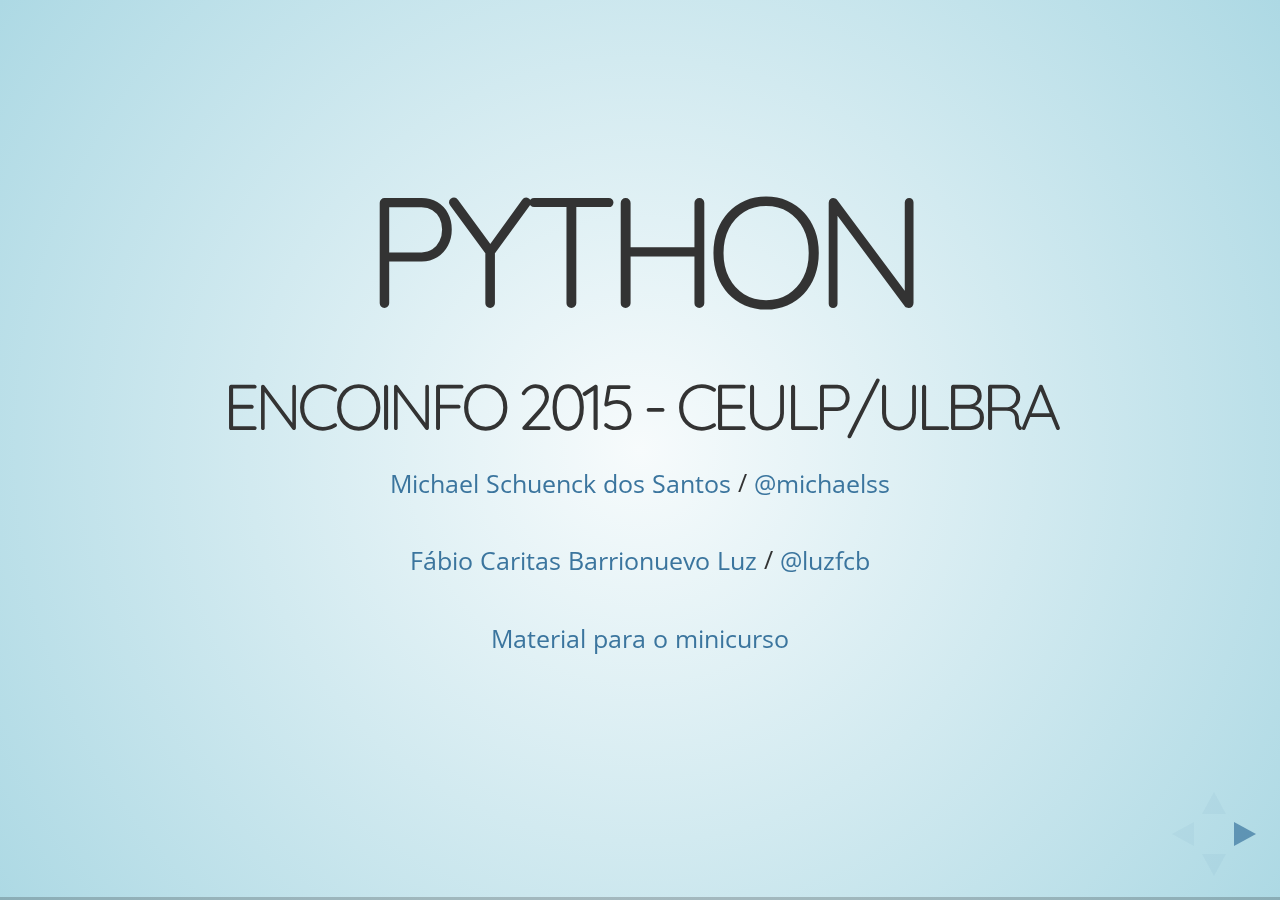
<file: index.html>
<!doctype html>
<html lang="en">

	<head>
		<meta charset="utf-8">

		<title>Python - Encoinfo 2015</title>

		<meta name="description" content="Minicurso de Python - Encoinfo 2015 - CEULP/ULBRA - Palmas, Tocantins, Brasil. Made with reveal.js.">
		<meta name="author" content="Michael Schuenck dos Santos">

		<meta name="apple-mobile-web-app-capable" content="yes" />
		<meta name="apple-mobile-web-app-status-bar-style" content="black-translucent" />

		<meta name="viewport" content="width=device-width, initial-scale=1.0, maximum-scale=1.0, user-scalable=no, minimal-ui">

		<link rel="stylesheet" href="css/reveal.css">
		<link rel="stylesheet" href="css/custom.css">
		<link rel="stylesheet" href="css/theme/sky.css" id="theme">

		<!-- Code syntax highlighting -->
		<link rel="stylesheet" href="lib/css/zenburn.css">

		<!-- Printing and PDF exports -->
		<script>
			var link = document.createElement( 'link' );
			link.rel = 'stylesheet';
			link.type = 'text/css';
			link.href = window.location.search.match( /print-pdf/gi ) ? 'css/print/pdf.css' : 'css/print/paper.css';
			document.getElementsByTagName( 'head' )[0].appendChild( link );
		</script>

		<!--[if lt IE 9]>
		<script src="lib/js/html5shiv.js"></script>
		<![endif]-->
	</head>

	<body>

		<div class="reveal">

			<!-- Any section element inside of this container is displayed as a slide -->
			<div class="slides">
				<section>
					<h1>Python</h1>
					<h3>Encoinfo 2015 - CEULP/ULBRA</h3>
					<p>
						<small><a href="http://michaelss.org" target="_blank">Michael Schuenck dos Santos</a> / <a href="http://twitter.com/michaelss" target="_blank">@michaelss</a></small>
					</p>
					<p>
						<small><a href="http://pythonclub.com.br " target="_blank">Fábio Caritas Barrionuevo Luz</a> / <a href="http://twitter.com/luzfcb" target="_blank">@luzfcb</a></small>
					</p>
					<p>
						<small><a href="https://github.com/michaelss/minicurso-python" target="_blank">Material para o minicurso</a></small>
					</p>
				</section>

				<section>
					<h2>Quem sou eu?</h2>
					<p>
						Bacharel em Sistemas de Informação - CEULP/ULBRA
					</p>
					<p>
						Mestre em Sistemas e Computação - UFRN
					</p>
					<p>
						Analista de Sistemas no TRE-TO
					</p>
					<p>
						Ex-professor de Sistemas de Informação no CEULP/ULBRA
					</p>
					<p>
						<strong>Curioso profissional</strong>
					</p>
				</section>

				<section>
					<h2>Introdução</h2>
					<p>
						Criada pelo holandês <a href="https://twitter.com/gvanrossum" target="_blank">Guido Van Rossum</a> entre 1989 e 1991.
					</p>
					<p>
						Criada para desenvolvedores.
					</p>
				</section>

				<!-- Example of nested vertical slides -->
				<section>
					<h2>Características</h2>
					<ul>
						<li>Tipagem <span class="nope">Estática</span> <strong>Dinâmica</strong></li>
						<li>Tipagem <span class="nope">Fraca</span> <strong>Forte</strong></li>
						<li>Blocos definidos pela <strong>identação</strong></li>
						<li>Fácil de ler e manter</li>
						<li><span class="nope">Compilada</span> Interpretada</li>
						<li>Código estruturado, OO e funcional</li>
						<li>Portável</li>
						<li>Não possui modificadores de acesso</li>
						<li>Tudo é objeto!</li>
					</ul>
				</section>

				<section>
					<h2>Zen do Python</h2>
					<pre><code data-trim>
>>> import this
The Zen of Python, by Tim Peters

Beautiful is better than ugly.
Explicit is better than implicit.
Simple is better than complex.
Complex is better than complicated.
Flat is better than nested.
Sparse is better than dense.
Readability counts.
Special cases aren't special enough to break the rules.
Although practicality beats purity.
Errors should never pass silently.
Unless explicitly silenced.
In the face of ambiguity, refuse the temptation to guess.
There should be one-- and preferably only one --obvious way to do it.
Although that way may not be obvious at first unless you're Dutch.
Now is better than never.
Although never is often better than *right* now.
If the implementation is hard to explain, it's a bad idea.
If the implementation is easy to explain, it may be a good idea.
Namespaces are one honking great idea -- let's do more of those!
					</code></pre>
				</section>

				<section>
					<h2>Páginas</h2>
					<ul>
						<li>
							Página oficial: <a href="https://python.org" target="_blank">https://python.org</a>
						</li>
						<li>
							Docs: <a href="https://docs.python.org/3/" target="_blank">https://docs.python.org/3/</a>
						</li>
						<li>
							<a href="http://pythonbrasil.github.io/pythonbrasil11-site/" target="_blank">Conferência Python Brasil</a>
						</li>
						<li>
							<a href="http://pythonclub.com.br/" target="_blank">Python Club</a>
						</li>
					</ul>
				</section>

				<section>
					<h2>Implementações <em>(Python Virtual Machine)</em></h2>
					<p>
						CPython
					</p>
					<p>
						Jython
					</p>
					<p>
						PyPy
					</p>
					<p>
						IronPython
					</p>
				</section>

				<section>
					<h2>Executar um script/programa</h2>
					<pre><code data-trim>
						$ python &lt;nome_do_arquivo&gt;
					</code></pre>
				</section>

				<section>
					<section>
						<h2>Modo interativo</h2>
						<legend>Python 2:</legend>
						<pre><code data-trim>
							$ python
Python 2.7.6 (default, Jun 22 2015, 17:58:13)
[GCC 4.8.2] on linux2
Type "help", "copyright", "credits" or "license" for more information.
>>>
						</code></pre>
						<legend>Python 3:</legend>
						<pre><code data-trim>
							$ python3
Python 3.4.3 (default, Jul 28 2015, 18:20:59)
[GCC 4.8.4] on linux
Type "help", "copyright", "credits" or "license" for more information.
>>>
						</code></pre>
						<p>
							Para sair, use <code>Ctrl+D</code> ou digite <code>exit()</code>.
						</p>
					</section>
					<section>
						<h2>IPython</h2>
						<p>
							Modo interativo avançado (com <em>autocomplete</em>, por exemplo)
						</p>
						<a href="http://ipython.org/" target="_blank">http://ipython.org/</a>
					</section>
					<section>
						<h2>IPython Notebook</h2>
						<p>
							IPython no navegador Web
						</p>
						<a href="http://ipython.org/notebook.html" target="_blank">http://ipython.org/notebook.html</a>
					</section>
				</section>

				<section>
					<h2>Básico</h2>
					<p>
						Operações aritméticas
					</p>
					<p>
						<em>Strings</em>, variáveis e atribuições
					</p>
					<p>
						Listas
					</p>
					<p>
						<em>Slices</em>
					</p>
					<pre>Ver src/1-basico.py</pre>
				</section>

				<section>
					<h2>Controle de Fluxo</h2>
					<p>
						<code>if</code>
					</p>
					<p>
						<code>for</code>
					</p>
					<p>
						Função <code>range()</code>
					</p>
					<p>
						<em>List Comprehensions</em>
					</p>
					<pre>Ver src/2-fluxo.py</pre>
				</section>

				<section>
					<h2>Outras Estruturas de Dados</h2>
					<p>
						Pilhas
					</p>
					<p>
						Filas
					</p>
					<p>
						Tuplas
					</p>
					<p>
						Conjuntos (<em>Sets</em>)
					</p>
					<p>
						Dicionários
					</p>
					<pre>Ver src/3-estruturas.py</pre>
				</section>

				<section>
					<h2>Funções</h2>
					<pre>Ver src/4-funcoes.py</pre>
				</section>

				<section>
					<h2>Entrada de Dados</h2>
					<p>
						Linha de comando: <code>sys.argv</code>
					</p>
					<p>
						input: <pre><code>num = input('Digite um número: ')</code></pre>
					</p>
					<pre>Ver src/5-scripts.py</pre>
				</section>

				<section>
					<h2>Exercícios</h2>
				</section>

				<section>
					<h2>Módulos</h2>
					<p>
						Módulos são conjuntos de instruções (reutilizáveis) definidas em arquivos separados
					</p>
					<p>
						Os arquivos devem ter o nome <code>&lt;nome_do_modulo&gt;.py</code>
					</p>
					<p>
						Para usar um módulo, deve-se fazer seu <code>import</code>
					</p>
					<p>
						É costume colocar <code>imports</code> no início dos módulos, mas não obrigatório
					</p>
					<pre>Ver src/modulos/principal.py</pre>
				</section>

				<section>
					<h2>Classes</h2>
					<pre>Ver src/classes/pessoa.py</pre>
				</section>

				<section>
					<h2>Boas práticas</h2>
					<p>
						Usar espaços ao invés de tabs
					</p>
					<p>
						Para imitar funções privadas, nomeá-las com "_" <em>underline</em> no início
					</p>
					<p>
						Colocar pré-condições no início das funções/métodos
					</p>
				</section>

				<section>
					<h2>Biblioteca Padrão</h2>
					<p>
						"Baterias inclusas!"
					</p>
					<p>
						<a href="https://docs.python.org/3/library/index.html" target="_blank">https://docs.python.org/3/library/index.html</a>
					</p>
				</section>

				<section>
					<h2>Exercícios</h2>
				</section>

				<section>
					<h2>Tools</h2>
					<p>
						Ambiente: VirtualEnv, Pip
					</p>
					<p>
						Web: Django, Flask
					</p>
					<p>
						IDE's: IntelliJ (PyCharm), Eclipse (PyDev)
					</p>
				</section>

				<section>
					<section>
						<h2>Instalação de pacotes de terceiros</h2>
						<ul>
							<li>
								Gerenciador de pacotes do Linux (Deb, RPM, Pacman, etc)
							</li>
							<li>
								Pip e easy_install
							</li>
							<li>
								Instalação a partir dos códigos-fonte
							</li>
						</ul>
						<pre><code>$ pip install &lt;nome_do_pacote&gt;</code></pre>
					</section>
					<section>
						<p>
							Encontrando pacotes para instalar:
						</p>
						<h2>
							<a href="https://pypi.python.org/pypi" target="_blank">PyPi (Python Package Index)</a>
						</h2>
						<p>
							PS: Também é possível encontrar pacontes em serviços de hospedagem de códigos: <a href="https://launchpad.net/" target="_blank">Launchpad</a>, <a href="http://github.com/" target="_blank">GitHub</a>, <a href="https://bitbucket.org/" target="_blank">BitBucket</a>.
						</p>
					</section>
				</section>

				<section>
					<h2>VirtualEnv</h2>
					<pre><code data-trim>
$ mkdir meu_projeto
$ cd meu_projeto
$ virtualenv meu_ambiente
$ source meu_ambiente/bin/activate
(meu_ambiente)$ _
					</code></pre>
				</section>

				<section style="text-align: left;">
					<h1>Fim</h1>
				</section>

			</div>

		</div>

		<script src="lib/js/head.min.js"></script>
		<script src="js/reveal.js"></script>

		<script>

			// Full list of configuration options available at:
			// https://github.com/hakimel/reveal.js#configuration
			Reveal.initialize({
				controls: true,
				progress: true,
				history: true,
				center: true,

				transition: 'slide', // none/fade/slide/convex/concave/zoom

				// Optional reveal.js plugins
				dependencies: [
					{ src: 'lib/js/classList.js', condition: function() { return !document.body.classList; } },
					{ src: 'plugin/markdown/marked.js', condition: function() { return !!document.querySelector( '[data-markdown]' ); } },
					{ src: 'plugin/markdown/markdown.js', condition: function() { return !!document.querySelector( '[data-markdown]' ); } },
					{ src: 'plugin/highlight/highlight.js', async: true, condition: function() { return !!document.querySelector( 'pre code' ); }, callback: function() { hljs.initHighlightingOnLoad(); } },
					{ src: 'plugin/zoom-js/zoom.js', async: true },
					{ src: 'plugin/notes/notes.js', async: true }
				]
			});

		</script>

	</body>
</html>
</file>
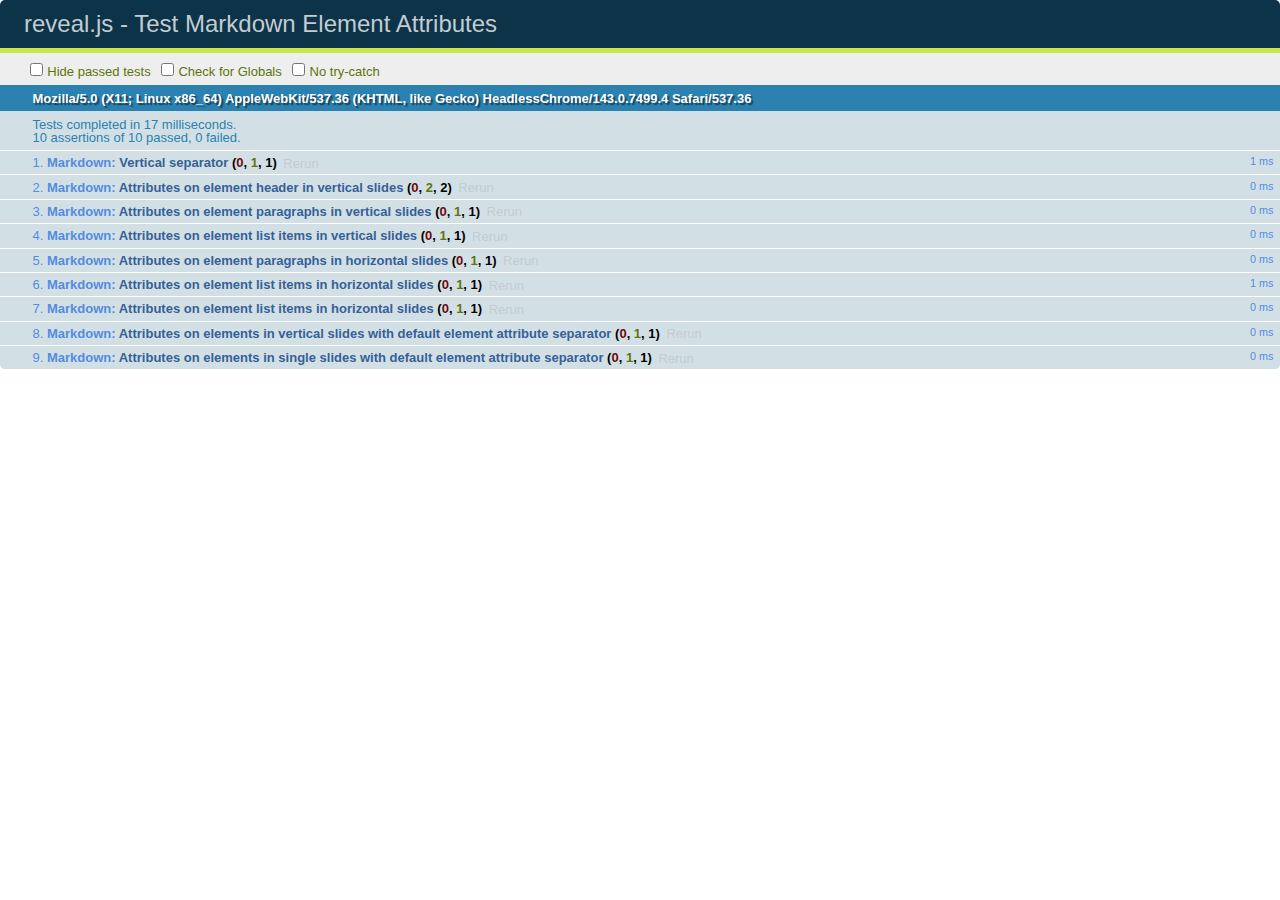
<file: test/test-markdown-element-attributes.html>
<!doctype html>
<html lang="en">

	<head>
		<meta charset="utf-8">

		<title>reveal.js - Test Markdown Element Attributes</title>

		<link rel="stylesheet" href="../css/reveal.css">
		<link rel="stylesheet" href="qunit-1.12.0.css">
	</head>

	<body style="overflow: auto;">

		<div id="qunit"></div>
		<div id="qunit-fixture"></div>

		<div class="reveal" style="display: none;">

			<div class="slides">

				<!-- <section data-markdown="example.md" data-separator="^\n\n\n" data-separator-vertical="^\n\n"></section> -->

				<!-- Slides are separated by newline + three dashes + newline, vertical slides identical but two dashes -->
				<section data-markdown data-separator="^\n---\n$" data-separator-vertical="^\n--\n$" data-element-attributes="{_\s*?([^}]+?)}">>
					<script type="text/template">
						## Slide 1.1
						<!-- {_class="fragment fade-out" data-fragment-index="1"} -->

						--

						## Slide 1.2
						<!-- {_class="fragment shrink"} -->

						Paragraph 1
						<!-- {_class="fragment grow"} -->

						Paragraph 2
						<!-- {_class="fragment grow"} -->

						- list item 1 <!-- {_class="fragment grow"} -->
						- list item 2 <!-- {_class="fragment grow"} -->
						- list item 3 <!-- {_class="fragment grow"} -->


						---

						## Slide 2


						Paragraph 1.2  
						multi-line <!-- {_class="fragment highlight-red"} -->

						Paragraph 2.2 <!-- {_class="fragment highlight-red"} -->

						Paragraph 2.3 <!-- {_class="fragment highlight-red"} -->

						Paragraph 2.4 <!-- {_class="fragment highlight-red"} -->

						- list item 1 <!-- {_class="fragment highlight-green"} -->
						- list item 2<!-- {_class="fragment highlight-green"} -->
						- list item 3<!-- {_class="fragment highlight-green"} -->
						- list item 4
						<!-- {_class="fragment highlight-green"} -->
						- list item 5<!-- {_class="fragment highlight-green"} -->

						Test

						![Example Picture](examples/assets/image2.png)
						<!-- {_class="reveal stretch"} -->

					</script>
				</section>



				<section 	data-markdown data-separator="^\n\n\n"
									data-separator-vertical="^\n\n"
									data-separator-notes="^Note:"
									data-charset="utf-8">
					<script type="text/template">
						# Test attributes in Markdown with default separator
						## Slide 1 Def <!-- .element: class="fragment highlight-red" data-fragment-index="1" -->


						## Slide 2 Def
						<!-- .element: class="fragment highlight-red" -->

					</script>
				</section>

				<section data-markdown>
				  <script type="text/template">
					## Hello world
					A paragraph
					<!-- .element: class="fragment highlight-blue" -->
				  </script>
				</section>

				<section data-markdown>
				  <script type="text/template">
					## Hello world

					Multiple  
					Line
					<!-- .element: class="fragment highlight-blue" -->
				  </script>
				</section>

				<section data-markdown>
				  <script type="text/template">
					## Hello world

					Test<!-- .element: class="fragment highlight-blue" -->

					More Test
				  </script>
				</section>


			</div>

		</div>

		<script src="../lib/js/head.min.js"></script>
		<script src="../js/reveal.js"></script>
		<script src="../plugin/markdown/marked.js"></script>
		<script src="../plugin/markdown/markdown.js"></script>
		<script src="qunit-1.12.0.js"></script>

		<script src="test-markdown-element-attributes.js"></script>

	</body>
</html>
</file>
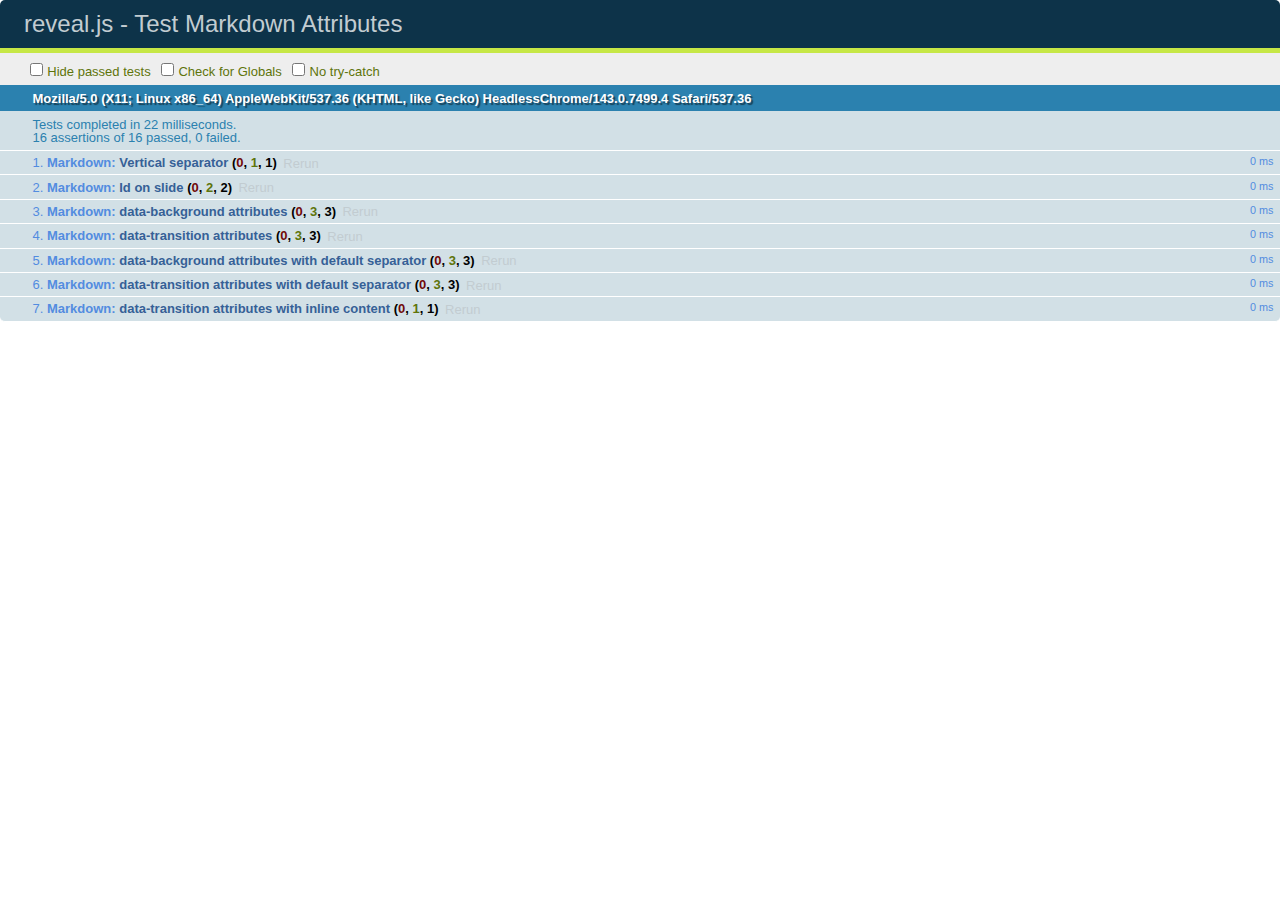
<file: test/test-markdown-slide-attributes.html>
<!doctype html>
<html lang="en">

	<head>
		<meta charset="utf-8">

		<title>reveal.js - Test Markdown Attributes</title>

		<link rel="stylesheet" href="../css/reveal.css">
		<link rel="stylesheet" href="qunit-1.12.0.css">
	</head>

	<body style="overflow: auto;">

		<div id="qunit"></div>
		<div id="qunit-fixture"></div>

		<div class="reveal" style="display: none;">

			<div class="slides">

				<!-- <section data-markdown="example.md" data-separator="^\n\n\n" data-separator-vertical="^\n\n"></section> -->

				<!-- Slides are separated by three lines, vertical slides by two lines, attributes are one any line starting with (spaces and) two dashes -->
				<section 	data-markdown data-separator="^\n\n\n"
									data-separator-vertical="^\n\n"
									data-separator-notes="^Note:"
									data-attributes="--\s(.*?)$"
									data-charset="utf-8">
					<script type="text/template">
						# Test attributes in Markdown
						## Slide 1



						## Slide 2
						<!-- -- id="slide2" data-transition="zoom" data-background="#A0C66B" -->


						## Slide 2.1
						<!-- -- data-background="#ff0000" data-transition="fade" -->


						## Slide 2.2
						[Link to Slide2](#/slide2)



						## Slide 3
						<!-- -- data-transition="zoom" data-background="#C6916B" -->



						## Slide 4
					</script>
				</section>

				<section 	data-markdown data-separator="^\n\n\n"
									data-separator-vertical="^\n\n"
									data-separator-notes="^Note:"
									data-charset="utf-8">
					<script type="text/template">
						# Test attributes in Markdown with default separator
						## Slide 1 Def



						## Slide 2 Def
						<!-- .slide: id="slide2def" data-transition="concave" data-background="#A7C66B" -->


						## Slide 2.1 Def
						<!-- .slide: data-background="#f70000" data-transition="page" -->


						## Slide 2.2 Def
						[Link to Slide2](#/slide2def)



						## Slide 3 Def
						<!-- .slide: data-transition="concave" data-background="#C7916B" -->



						## Slide 4
					</script>
				</section>

				<section data-markdown>
					<script type="text/template">
						<!-- .slide: data-background="#ff0000" -->
						## Hello world
					</script>
				</section>

				<section data-markdown>
					<script type="text/template">
						## Hello world
						<!-- .slide: data-background="#ff0000" -->
					</script>
				</section>

				<section data-markdown>
					<script type="text/template">
						## Hello world

						Test
						<!-- .slide: data-background="#ff0000" -->

						More Test
					</script>
				</section>

			</div>

		</div>

		<script src="../lib/js/head.min.js"></script>
		<script src="../js/reveal.js"></script>
		<script src="../plugin/markdown/marked.js"></script>
		<script src="../plugin/markdown/markdown.js"></script>
		<script src="qunit-1.12.0.js"></script>

		<script src="test-markdown-slide-attributes.js"></script>

	</body>
</html>
</file>
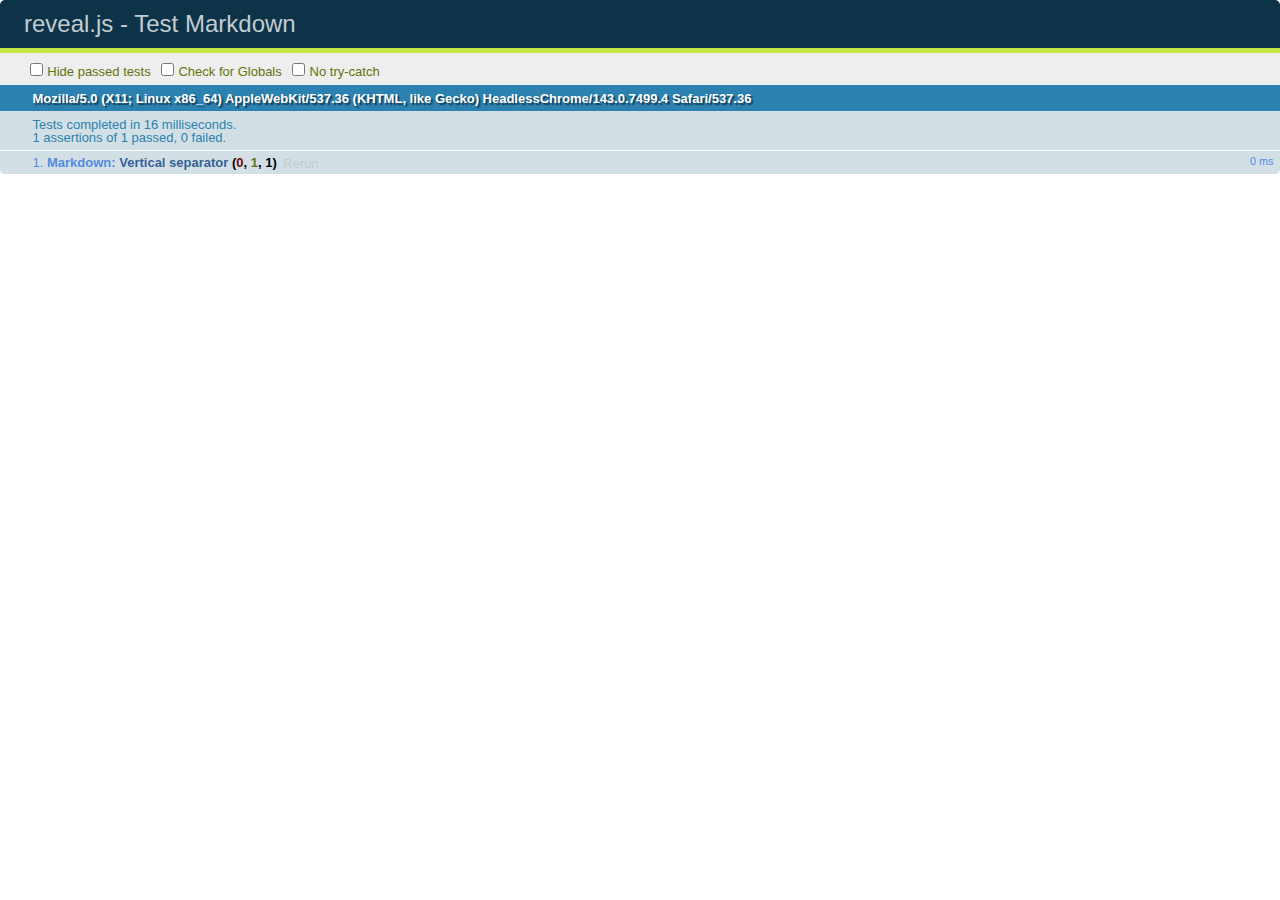
<file: test/test-markdown.html>
<!doctype html>
<html lang="en">

	<head>
		<meta charset="utf-8">

		<title>reveal.js - Test Markdown</title>

		<link rel="stylesheet" href="../css/reveal.css">
		<link rel="stylesheet" href="qunit-1.12.0.css">
	</head>

	<body style="overflow: auto;">

		<div id="qunit"></div>
  		<div id="qunit-fixture"></div>

		<div class="reveal" style="display: none;">

			<div class="slides">

				<!-- <section data-markdown="example.md" data-separator="^\n\n\n" data-separator-vertical="^\n\n"></section> -->

				<!-- Slides are separated by newline + three dashes + newline, vertical slides identical but two dashes -->
				<section data-markdown data-separator="^\n---\n$" data-separator-vertical="^\n--\n$">
					<script type="text/template">
						## Slide 1.1

						--

						## Slide 1.2

						---

						## Slide 2
					</script>
				</section>

			</div>

		</div>

		<script src="../lib/js/head.min.js"></script>
		<script src="../js/reveal.js"></script>
		<script src="../plugin/markdown/marked.js"></script>
		<script src="../plugin/markdown/markdown.js"></script>
		<script src="qunit-1.12.0.js"></script>

		<script src="test-markdown.js"></script>

	</body>
</html>
</file>
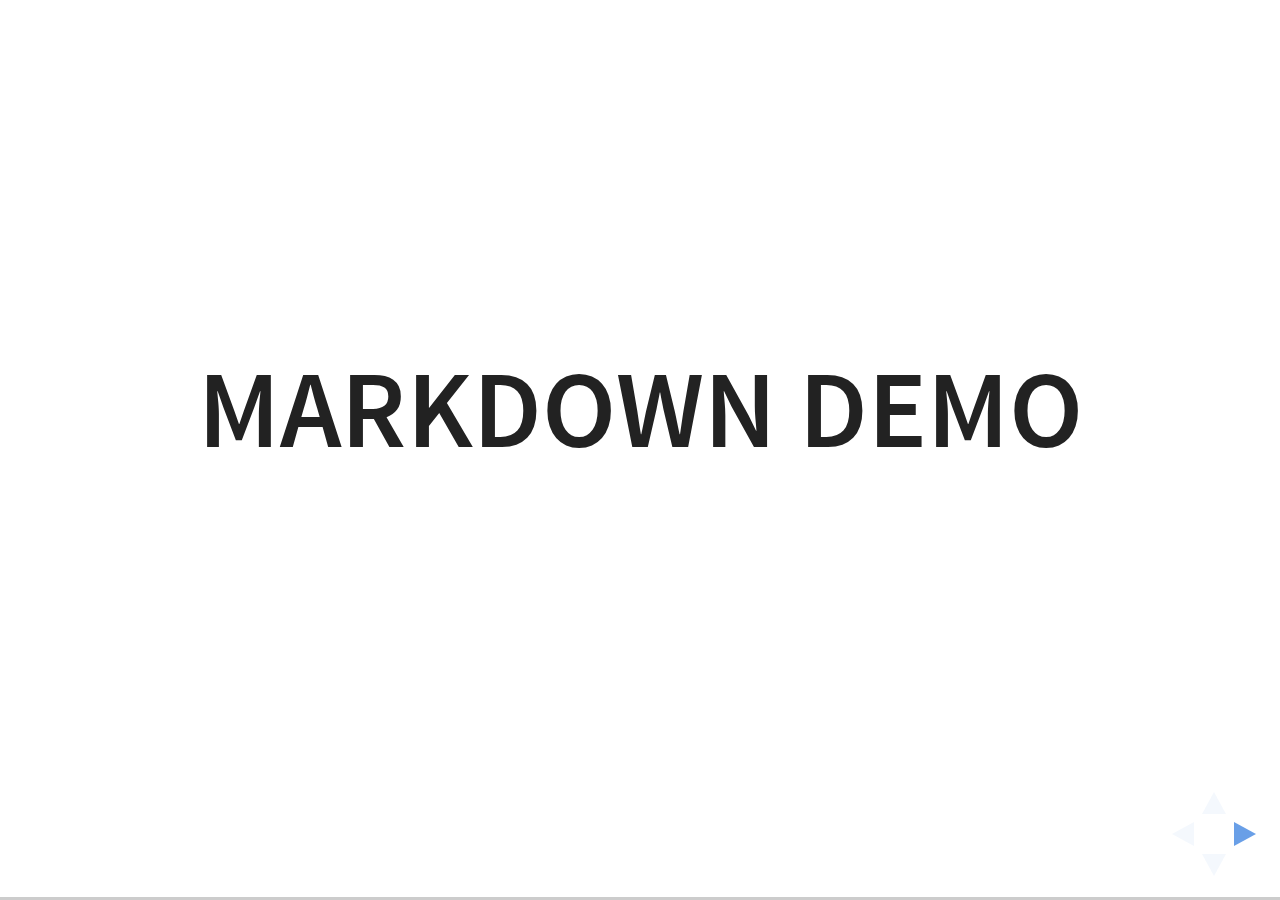
<file: plugin/markdown/example.html>
<!doctype html>
<html lang="en">

	<head>
		<meta charset="utf-8">

		<title>reveal.js - Markdown Demo</title>

		<link rel="stylesheet" href="../../css/reveal.css">
		<link rel="stylesheet" href="../../css/theme/white.css" id="theme">

        <link rel="stylesheet" href="../../lib/css/zenburn.css">
	</head>

	<body>

		<div class="reveal">

			<div class="slides">

                <!-- Use external markdown resource, separate slides by three newlines; vertical slides by two newlines -->
                <section data-markdown="example.md" data-separator="^\n\n\n" data-separator-vertical="^\n\n"></section>

                <!-- Slides are separated by three dashes (quick 'n dirty regular expression) -->
                <section data-markdown data-separator="---">
                    <script type="text/template">
                        ## Demo 1
                        Slide 1
                        ---
                        ## Demo 1
                        Slide 2
                        ---
                        ## Demo 1
                        Slide 3
                    </script>
                </section>

                <!-- Slides are separated by newline + three dashes + newline, vertical slides identical but two dashes -->
                <section data-markdown data-separator="^\n---\n$" data-separator-vertical="^\n--\n$">
                    <script type="text/template">
                        ## Demo 2
                        Slide 1.1

                        --

                        ## Demo 2
                        Slide 1.2

                        ---

                        ## Demo 2
                        Slide 2
                    </script>
                </section>

                <!-- No "extra" slides, since there are no separators defined (so they'll become horizontal rulers) -->
                <section data-markdown>
                    <script type="text/template">
                        A

                        ---

                        B

                        ---

                        C
                    </script>
                </section>

                <!-- Slide attributes -->
                <section data-markdown>
                    <script type="text/template">
                        <!-- .slide: data-background="#000000" -->
                        ## Slide attributes
                    </script>
                </section>

                <!-- Element attributes -->
                <section data-markdown>
                    <script type="text/template">
                        ## Element attributes
                        - Item 1 <!-- .element: class="fragment" data-fragment-index="2" -->
                        - Item 2 <!-- .element: class="fragment" data-fragment-index="1" -->
                    </script>
                </section>

                <!-- Code -->
                <section data-markdown>
                    <script type="text/template">
                        ```php
                        public function foo()
                        {
                            $foo = array(
                                'bar' => 'bar'
                            )
                        }
                        ```
                    </script>
                </section>

            </div>
		</div>

		<script src="../../lib/js/head.min.js"></script>
		<script src="../../js/reveal.js"></script>

		<script>

			Reveal.initialize({
				controls: true,
				progress: true,
				history: true,
				center: true,

				// Optional libraries used to extend on reveal.js
				dependencies: [
					{ src: '../../lib/js/classList.js', condition: function() { return !document.body.classList; } },
					{ src: 'marked.js', condition: function() { return !!document.querySelector( '[data-markdown]' ); } },
                    { src: 'markdown.js', condition: function() { return !!document.querySelector( '[data-markdown]' ); } },
                    { src: '../highlight/highlight.js', async: true, callback: function() { hljs.initHighlightingOnLoad(); } },
					{ src: '../notes/notes.js' }
				]
			});

		</script>

	</body>
</html>
</file>
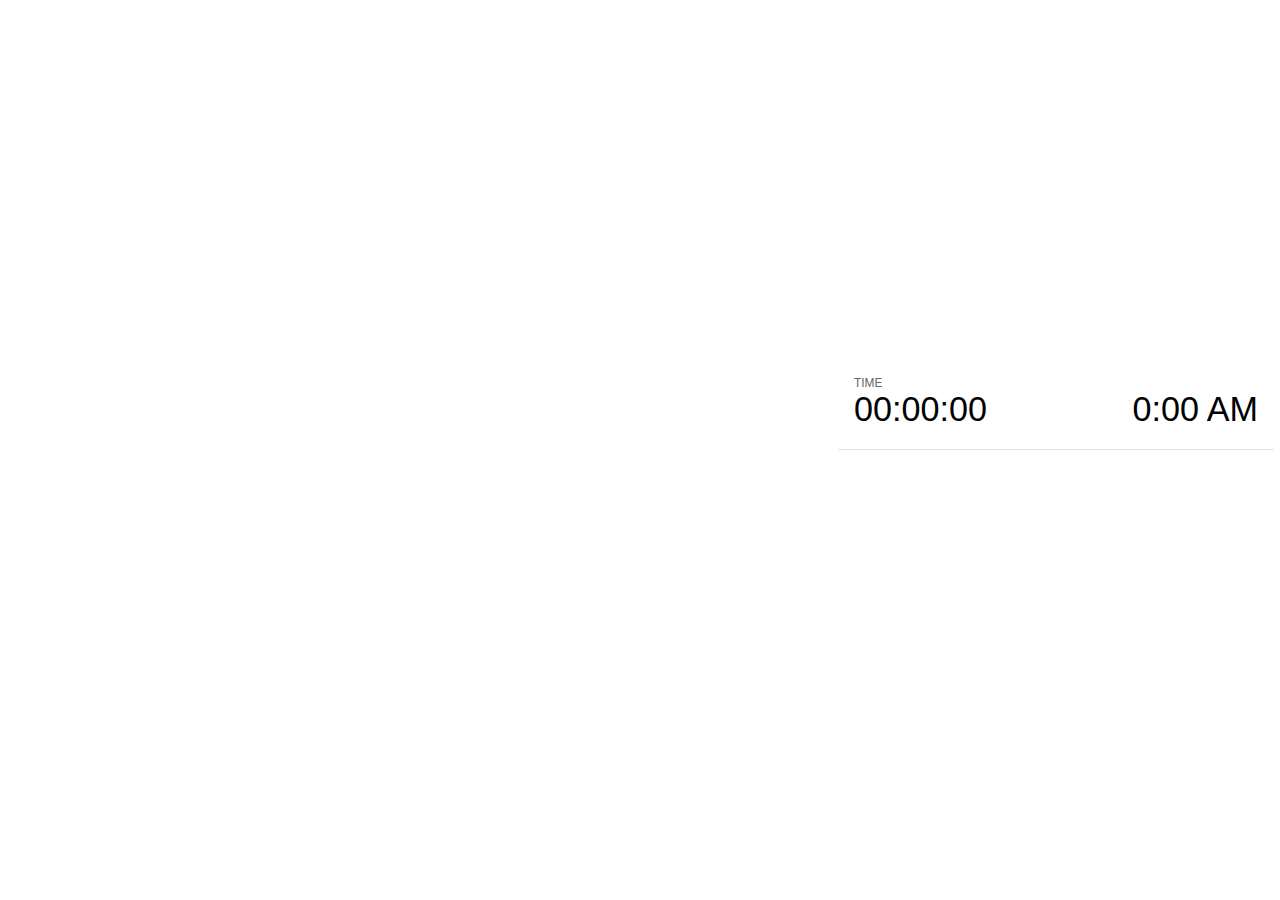
<file: plugin/notes/notes.html>
<!doctype html>
<html lang="en">
	<head>
		<meta charset="utf-8">

		<title>reveal.js - Slide Notes</title>

		<style>
			body {
				font-family: Helvetica;
			}

			#current-slide,
			#upcoming-slide,
			#speaker-controls {
				padding: 6px;
				box-sizing: border-box;
				-moz-box-sizing: border-box;
			}

			#current-slide iframe,
			#upcoming-slide iframe {
				width: 100%;
				height: 100%;
				border: 1px solid #ddd;
			}

			#current-slide .label,
			#upcoming-slide .label {
				position: absolute;
				top: 10px;
				left: 10px;
				font-weight: bold;
				font-size: 14px;
				z-index: 2;
				color: rgba( 255, 255, 255, 0.9 );
			}

			#current-slide {
				position: absolute;
				width: 65%;
				height: 100%;
				top: 0;
				left: 0;
				padding-right: 0;
			}

			#upcoming-slide {
				position: absolute;
				width: 35%;
				height: 40%;
				right: 0;
				top: 0;
			}

			#speaker-controls {
				position: absolute;
				top: 40%;
				right: 0;
				width: 35%;
				height: 60%;
				overflow: auto;

				font-size: 18px;
			}

				.speaker-controls-time.hidden,
				.speaker-controls-notes.hidden {
					display: none;
				}

				.speaker-controls-time .label,
				.speaker-controls-notes .label {
					text-transform: uppercase;
					font-weight: normal;
					font-size: 0.66em;
					color: #666;
					margin: 0;
				}

				.speaker-controls-time {
					border-bottom: 1px solid rgba( 200, 200, 200, 0.5 );
					margin-bottom: 10px;
					padding: 10px 16px;
					padding-bottom: 20px;
					cursor: pointer;
				}

				.speaker-controls-time .reset-button {
					opacity: 0;
					float: right;
					color: #666;
					text-decoration: none;
				}
				.speaker-controls-time:hover .reset-button {
					opacity: 1;
				}

				.speaker-controls-time .timer,
				.speaker-controls-time .clock {
					width: 50%;
					font-size: 1.9em;
				}

				.speaker-controls-time .timer {
					float: left;
				}

				.speaker-controls-time .clock {
					float: right;
					text-align: right;
				}

				.speaker-controls-time span.mute {
					color: #bbb;
				}

				.speaker-controls-notes {
					padding: 10px 16px;
				}

				.speaker-controls-notes .value {
					margin-top: 5px;
					line-height: 1.4;
					font-size: 1.2em;
				}

			.clear {
				clear: both;
			}

			@media screen and (max-width: 1080px) {
				#speaker-controls {
					font-size: 16px;
				}
			}

			@media screen and (max-width: 900px) {
				#speaker-controls {
					font-size: 14px;
				}
			}

			@media screen and (max-width: 800px) {
				#speaker-controls {
					font-size: 12px;
				}
			}

		</style>
	</head>

	<body>

		<div id="current-slide"></div>
		<div id="upcoming-slide"><span class="label">UPCOMING:</span></div>
		<div id="speaker-controls">
			<div class="speaker-controls-time">
				<h4 class="label">Time <span class="reset-button">Click to Reset</span></h4>
				<div class="clock">
					<span class="clock-value">0:00 AM</span>
				</div>
				<div class="timer">
					<span class="hours-value">00</span><span class="minutes-value">:00</span><span class="seconds-value">:00</span>
				</div>
				<div class="clear"></div>
			</div>

			<div class="speaker-controls-notes hidden">
				<h4 class="label">Notes</h4>
				<div class="value"></div>
			</div>
		</div>

		<script src="../../plugin/markdown/marked.js"></script>
		<script>

			(function() {

				var notes,
					notesValue,
					currentState,
					currentSlide,
					upcomingSlide,
					connected = false;

				window.addEventListener( 'message', function( event ) {

					var data = JSON.parse( event.data );

					// Messages sent by the notes plugin inside of the main window
					if( data && data.namespace === 'reveal-notes' ) {
						if( data.type === 'connect' ) {
							handleConnectMessage( data );
						}
						else if( data.type === 'state' ) {
							handleStateMessage( data );
						}
					}
					// Messages sent by the reveal.js inside of the current slide preview
					else if( data && data.namespace === 'reveal' ) {
						if( /ready/.test( data.eventName ) ) {
							// Send a message back to notify that the handshake is complete
							window.opener.postMessage( JSON.stringify({ namespace: 'reveal-notes', type: 'connected'} ), '*' );
						}
						else if( /slidechanged|fragmentshown|fragmenthidden|overviewshown|overviewhidden|paused|resumed/.test( data.eventName ) && currentState !== JSON.stringify( data.state ) ) {
							window.opener.postMessage( JSON.stringify({ method: 'setState', args: [ data.state ]} ), '*' );
						}
					}

				} );

				/**
				 * Called when the main window is trying to establish a
				 * connection.
				 */
				function handleConnectMessage( data ) {

					if( connected === false ) {
						connected = true;

						setupIframes( data );
						setupKeyboard();
						setupNotes();
						setupTimer();
					}

				}

				/**
				 * Called when the main window sends an updated state.
				 */
				function handleStateMessage( data ) {

					// Store the most recently set state to avoid circular loops
					// applying the same state
					currentState = JSON.stringify( data.state );

					// No need for updating the notes in case of fragment changes
					if ( data.notes ) {
						notes.classList.remove( 'hidden' );
						if( data.markdown ) {
							notesValue.innerHTML = marked( data.notes );
						}
						else {
							notesValue.innerHTML = data.notes;
						}
					}
					else {
						notes.classList.add( 'hidden' );
					}

					// Update the note slides
					currentSlide.contentWindow.postMessage( JSON.stringify({ method: 'setState', args: [ data.state ] }), '*' );
					upcomingSlide.contentWindow.postMessage( JSON.stringify({ method: 'setState', args: [ data.state ] }), '*' );
					upcomingSlide.contentWindow.postMessage( JSON.stringify({ method: 'next' }), '*' );

				}

				// Limit to max one state update per X ms
				handleStateMessage = debounce( handleStateMessage, 200 );

				/**
				 * Forward keyboard events to the current slide window.
				 * This enables keyboard events to work even if focus
				 * isn't set on the current slide iframe.
				 */
				function setupKeyboard() {

					document.addEventListener( 'keydown', function( event ) {
						currentSlide.contentWindow.postMessage( JSON.stringify({ method: 'triggerKey', args: [ event.keyCode ] }), '*' );
					} );

				}

				/**
				 * Creates the preview iframes.
				 */
				function setupIframes( data ) {

					var params = [
						'receiver',
						'progress=false',
						'history=false',
						'transition=none',
						'autoSlide=0',
						'backgroundTransition=none'
					].join( '&' );

					var hash = '#/' + data.state.indexh + '/' + data.state.indexv;
					var currentURL = data.url + '?' + params + '&postMessageEvents=true' + hash;
					var upcomingURL = data.url + '?' + params + '&controls=false' + hash;

					currentSlide = document.createElement( 'iframe' );
					currentSlide.setAttribute( 'width', 1280 );
					currentSlide.setAttribute( 'height', 1024 );
					currentSlide.setAttribute( 'src', currentURL );
					document.querySelector( '#current-slide' ).appendChild( currentSlide );

					upcomingSlide = document.createElement( 'iframe' );
					upcomingSlide.setAttribute( 'width', 640 );
					upcomingSlide.setAttribute( 'height', 512 );
					upcomingSlide.setAttribute( 'src', upcomingURL );
					document.querySelector( '#upcoming-slide' ).appendChild( upcomingSlide );

				}

				/**
				 * Setup the notes UI.
				 */
				function setupNotes() {

					notes = document.querySelector( '.speaker-controls-notes' );
					notesValue = document.querySelector( '.speaker-controls-notes .value' );

				}

				/**
				 * Create the timer and clock and start updating them
				 * at an interval.
				 */
				function setupTimer() {

					var start = new Date(),
						timeEl = document.querySelector( '.speaker-controls-time' ),
						clockEl = timeEl.querySelector( '.clock-value' ),
						hoursEl = timeEl.querySelector( '.hours-value' ),
						minutesEl = timeEl.querySelector( '.minutes-value' ),
						secondsEl = timeEl.querySelector( '.seconds-value' );

					function _updateTimer() {

						var diff, hours, minutes, seconds,
							now = new Date();

						diff = now.getTime() - start.getTime();
						hours = Math.floor( diff / ( 1000 * 60 * 60 ) );
						minutes = Math.floor( ( diff / ( 1000 * 60 ) ) % 60 );
						seconds = Math.floor( ( diff / 1000 ) % 60 );

						clockEl.innerHTML = now.toLocaleTimeString( 'en-US', { hour12: true, hour: '2-digit', minute:'2-digit' } );
						hoursEl.innerHTML = zeroPadInteger( hours );
						hoursEl.className = hours > 0 ? '' : 'mute';
						minutesEl.innerHTML = ':' + zeroPadInteger( minutes );
						minutesEl.className = minutes > 0 ? '' : 'mute';
						secondsEl.innerHTML = ':' + zeroPadInteger( seconds );

					}

					// Update once directly
					_updateTimer();

					// Then update every second
					setInterval( _updateTimer, 1000 );

					timeEl.addEventListener( 'click', function() {
						start = new Date();
						_updateTimer();
						return false;
					} );

				}

				function zeroPadInteger( num ) {

					var str = '00' + parseInt( num );
					return str.substring( str.length - 2 );

				}

				/**
				 * Limits the frequency at which a function can be called.
				 */
				function debounce( fn, ms ) {

					var lastTime = 0,
						timeout;

					return function() {

						var args = arguments;
						var context = this;

						clearTimeout( timeout );

						var timeSinceLastCall = Date.now() - lastTime;
						if( timeSinceLastCall > ms ) {
							fn.apply( context, args );
							lastTime = Date.now();
						}
						else {
							timeout = setTimeout( function() {
								fn.apply( context, args );
								lastTime = Date.now();
							}, ms - timeSinceLastCall );
						}

					}

				}

			})();

		</script>
	</body>
</html>
</file>
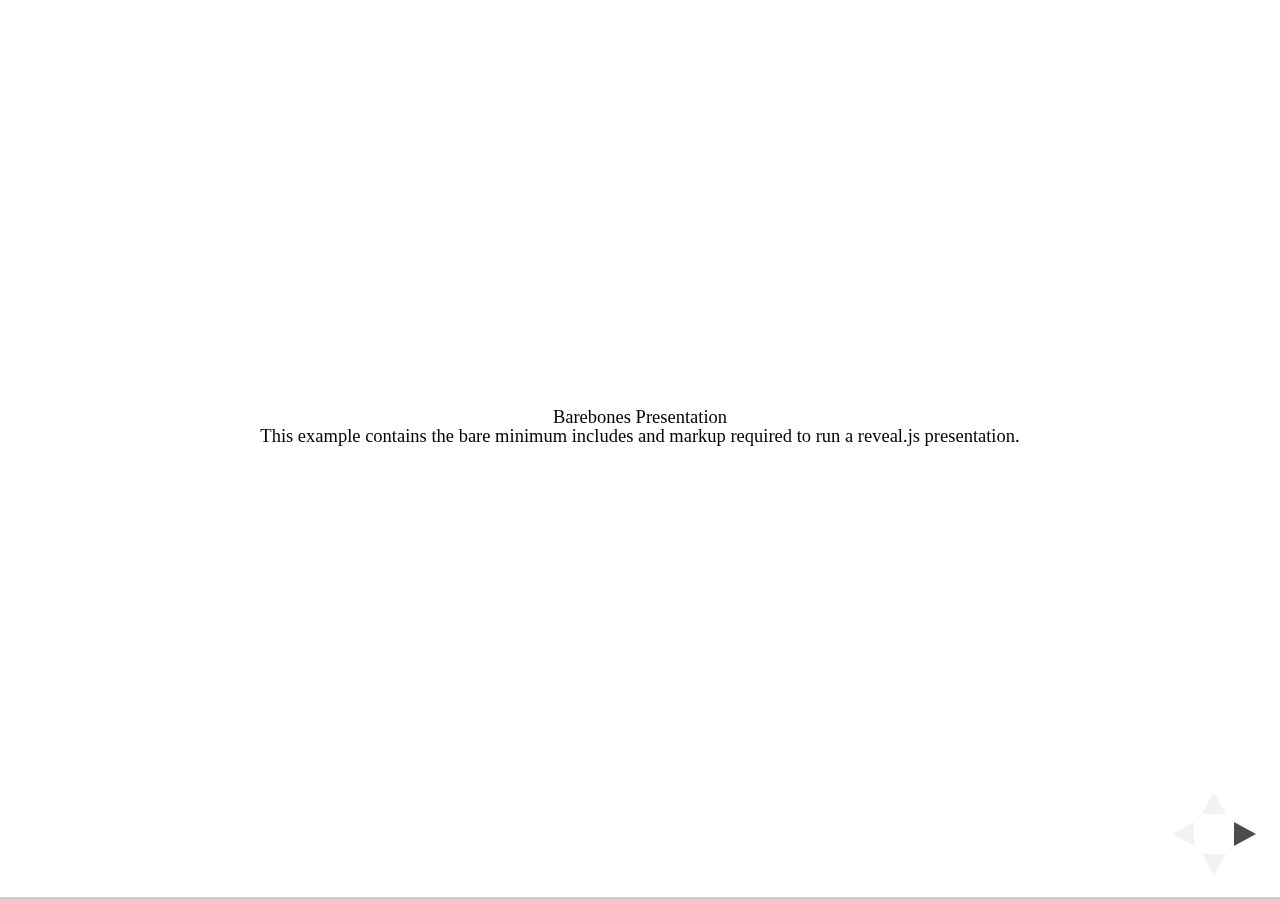
<file: test/examples/barebones.html>
<!doctype html>
<html lang="en">

	<head>
		<meta charset="utf-8">

		<title>reveal.js - Barebones</title>

		<link rel="stylesheet" href="../../css/reveal.css">
	</head>

	<body>

		<div class="reveal">

			<div class="slides">

				<section>
					<h2>Barebones Presentation</h2>
					<p>This example contains the bare minimum includes and markup required to run a reveal.js presentation.</p>
				</section>

				<section>
					<h2>No Theme</h2>
					<p>There's no theme included, so it will fall back on browser defaults.</p>
				</section>

			</div>

		</div>

		<script src="../../js/reveal.js"></script>

		<script>

			Reveal.initialize();

		</script>

	</body>
</html>
</file>
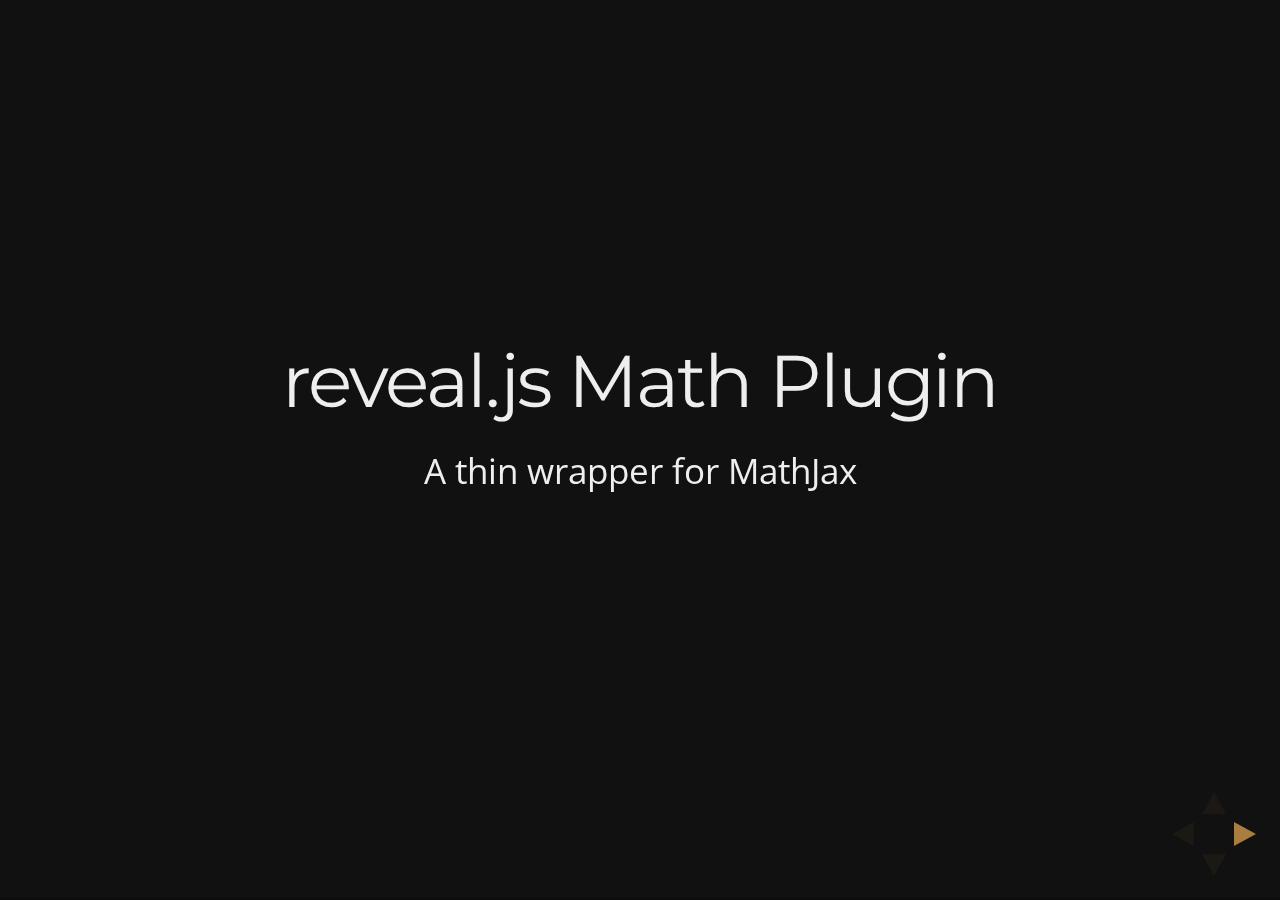
<file: test/examples/math.html>
<!doctype html>
<html lang="en">

	<head>
		<meta charset="utf-8">

		<title>reveal.js - Math Plugin</title>

		<meta name="viewport" content="width=device-width, initial-scale=1.0, maximum-scale=1.0, user-scalable=no">

		<link rel="stylesheet" href="../../css/reveal.css">
		<link rel="stylesheet" href="../../css/theme/night.css" id="theme">
	</head>

	<body>

		<div class="reveal">

			<div class="slides">

				<section>
					<h2>reveal.js Math Plugin</h2>
					<p>A thin wrapper for MathJax</p>
				</section>

				<section>
					<h3>The Lorenz Equations</h3>

					\[\begin{aligned}
					\dot{x} &amp; = \sigma(y-x) \\
					\dot{y} &amp; = \rho x - y - xz \\
					\dot{z} &amp; = -\beta z + xy
					\end{aligned} \]
				</section>

				<section>
					<h3>The Cauchy-Schwarz Inequality</h3>

					<script type="math/tex; mode=display">
						\left( \sum_{k=1}^n a_k b_k \right)^2 \leq \left( \sum_{k=1}^n a_k^2 \right) \left( \sum_{k=1}^n b_k^2 \right)
					</script>
				</section>

				<section>
					<h3>A Cross Product Formula</h3>

					\[\mathbf{V}_1 \times \mathbf{V}_2 =  \begin{vmatrix}
					\mathbf{i} &amp; \mathbf{j} &amp; \mathbf{k} \\
					\frac{\partial X}{\partial u} &amp;  \frac{\partial Y}{\partial u} &amp; 0 \\
					\frac{\partial X}{\partial v} &amp;  \frac{\partial Y}{\partial v} &amp; 0
					\end{vmatrix}  \]
				</section>

				<section>
					<h3>The probability of getting \(k\) heads when flipping \(n\) coins is</h3>

					\[P(E)   = {n \choose k} p^k (1-p)^{ n-k} \]
				</section>

				<section>
					<h3>An Identity of Ramanujan</h3>

					\[ \frac{1}{\Bigl(\sqrt{\phi \sqrt{5}}-\phi\Bigr) e^{\frac25 \pi}} =
					1+\frac{e^{-2\pi}} {1+\frac{e^{-4\pi}} {1+\frac{e^{-6\pi}}
					{1+\frac{e^{-8\pi}} {1+\ldots} } } } \]
				</section>

				<section>
					<h3>A Rogers-Ramanujan Identity</h3>

					\[  1 +  \frac{q^2}{(1-q)}+\frac{q^6}{(1-q)(1-q^2)}+\cdots =
					\prod_{j=0}^{\infty}\frac{1}{(1-q^{5j+2})(1-q^{5j+3})}\]
				</section>

				<section>
					<h3>Maxwell&#8217;s Equations</h3>

					\[  \begin{aligned}
					\nabla \times \vec{\mathbf{B}} -\, \frac1c\, \frac{\partial\vec{\mathbf{E}}}{\partial t} &amp; = \frac{4\pi}{c}\vec{\mathbf{j}} \\   \nabla \cdot \vec{\mathbf{E}} &amp; = 4 \pi \rho \\
					\nabla \times \vec{\mathbf{E}}\, +\, \frac1c\, \frac{\partial\vec{\mathbf{B}}}{\partial t} &amp; = \vec{\mathbf{0}} \\
					\nabla \cdot \vec{\mathbf{B}} &amp; = 0 \end{aligned}
					\]
				</section>

				<section>
					<section>
						<h3>The Lorenz Equations</h3>

						<div class="fragment">
							\[\begin{aligned}
							\dot{x} &amp; = \sigma(y-x) \\
							\dot{y} &amp; = \rho x - y - xz \\
							\dot{z} &amp; = -\beta z + xy
							\end{aligned} \]
						</div>
					</section>

					<section>
						<h3>The Cauchy-Schwarz Inequality</h3>

						<div class="fragment">
							\[ \left( \sum_{k=1}^n a_k b_k \right)^2 \leq \left( \sum_{k=1}^n a_k^2 \right) \left( \sum_{k=1}^n b_k^2 \right) \]
						</div>
					</section>

					<section>
						<h3>A Cross Product Formula</h3>

						<div class="fragment">
							\[\mathbf{V}_1 \times \mathbf{V}_2 =  \begin{vmatrix}
							\mathbf{i} &amp; \mathbf{j} &amp; \mathbf{k} \\
							\frac{\partial X}{\partial u} &amp;  \frac{\partial Y}{\partial u} &amp; 0 \\
							\frac{\partial X}{\partial v} &amp;  \frac{\partial Y}{\partial v} &amp; 0
							\end{vmatrix}  \]
						</div>
					</section>

					<section>
						<h3>The probability of getting \(k\) heads when flipping \(n\) coins is</h3>

						<div class="fragment">
							\[P(E)   = {n \choose k} p^k (1-p)^{ n-k} \]
						</div>
					</section>

					<section>
						<h3>An Identity of Ramanujan</h3>

						<div class="fragment">
							\[ \frac{1}{\Bigl(\sqrt{\phi \sqrt{5}}-\phi\Bigr) e^{\frac25 \pi}} =
							1+\frac{e^{-2\pi}} {1+\frac{e^{-4\pi}} {1+\frac{e^{-6\pi}}
							{1+\frac{e^{-8\pi}} {1+\ldots} } } } \]
						</div>
					</section>

					<section>
						<h3>A Rogers-Ramanujan Identity</h3>

						<div class="fragment">
							\[  1 +  \frac{q^2}{(1-q)}+\frac{q^6}{(1-q)(1-q^2)}+\cdots =
							\prod_{j=0}^{\infty}\frac{1}{(1-q^{5j+2})(1-q^{5j+3})}\]
						</div>
					</section>

					<section>
						<h3>Maxwell&#8217;s Equations</h3>

						<div class="fragment">
							\[  \begin{aligned}
							\nabla \times \vec{\mathbf{B}} -\, \frac1c\, \frac{\partial\vec{\mathbf{E}}}{\partial t} &amp; = \frac{4\pi}{c}\vec{\mathbf{j}} \\   \nabla \cdot \vec{\mathbf{E}} &amp; = 4 \pi \rho \\
							\nabla \times \vec{\mathbf{E}}\, +\, \frac1c\, \frac{\partial\vec{\mathbf{B}}}{\partial t} &amp; = \vec{\mathbf{0}} \\
							\nabla \cdot \vec{\mathbf{B}} &amp; = 0 \end{aligned}
							\]
						</div>
					</section>
				</section>

			</div>

		</div>

		<script src="../../lib/js/head.min.js"></script>
		<script src="../../js/reveal.js"></script>

		<script>

			Reveal.initialize({
				history: true,
				transition: 'linear',

				math: {
					// mathjax: 'http://cdn.mathjax.org/mathjax/latest/MathJax.js',
					config: 'TeX-AMS_HTML-full'
				},

				dependencies: [
					{ src: '../../lib/js/classList.js' },
					{ src: '../../plugin/math/math.js', async: true }
				]
			});

		</script>

	</body>
</html>
</file>
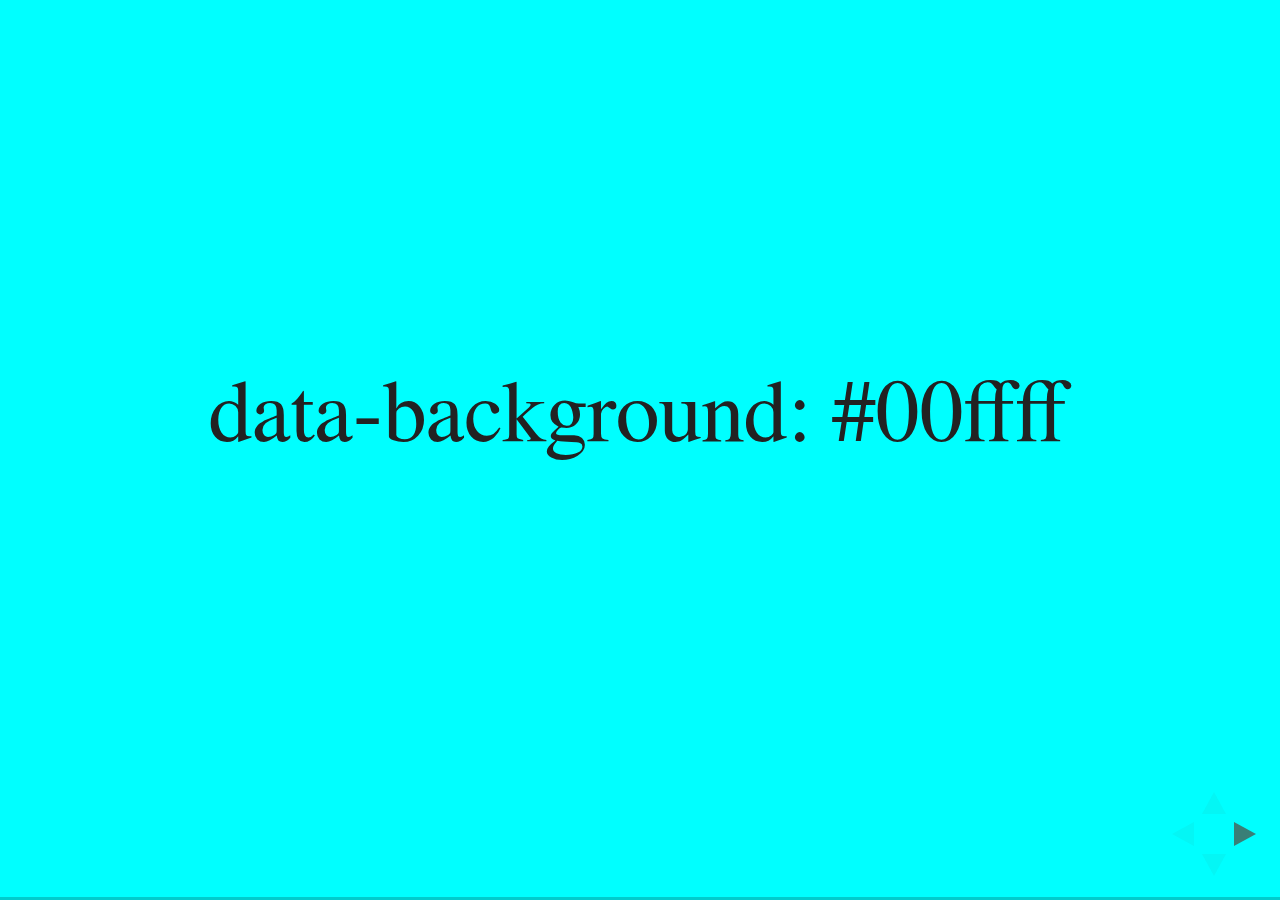
<file: test/examples/slide-backgrounds.html>
<!doctype html>
<html lang="en">

	<head>
		<meta charset="utf-8">

		<title>reveal.js - Slide Backgrounds</title>

		<meta name="viewport" content="width=device-width, initial-scale=1.0, maximum-scale=1.0, user-scalable=no">

		<link rel="stylesheet" href="../../css/reveal.css">
		<link rel="stylesheet" href="../../css/theme/serif.css" id="theme">
		<style type="text/css" media="screen">
			.slides section.has-dark-background,
			.slides section.has-dark-background h2 {
				color: #fff;
			}
			.slides section.has-light-background,
			.slides section.has-light-background h2 {
				color: #222;
			}
		</style>
	</head>

	<body>

		<div class="reveal">

			<div class="slides">

				<section data-background="#00ffff">
					<h2>data-background: #00ffff</h2>
				</section>

				<section data-background="#bb00bb">
					<h2>data-background: #bb00bb</h2>
				</section>

				<section data-background-color="lightblue">
					<h2>data-background: lightblue</h2>
				</section>

				<section>
					<section data-background="#ff0000">
						<h2>data-background: #ff0000</h2>
					</section>
					<section data-background="rgba(0, 0, 0, 0.2)">
						<h2>data-background: rgba(0, 0, 0, 0.2)</h2>
					</section>
					<section data-background="salmon">
						<h2>data-background: salmon</h2>
					</section>
				</section>

				<section data-background="rgba(0, 100, 100, 0.2)">
					<section>
						<h2>Background applied to stack</h2>
					</section>
					<section>
						<h2>Background applied to stack</h2>
					</section>
					<section data-background="rgb(66, 66, 66)">
						<h2>Background applied to slide inside of stack</h2>
					</section>
				</section>

				<section data-background-transition="slide" data-background="assets/image1.png">
					<h2>Background image</h2>
				</section>

				<section>
					<section data-background-transition="slide" data-background="assets/image1.png">
						<h2>Background image</h2>
					</section>
					<section data-background-transition="slide" data-background="assets/image1.png">
						<h2>Background image</h2>
					</section>
				</section>

				<section data-background="assets/image2.png" data-background-size="100px" data-background-repeat="repeat" data-background-color="#111">
					<h2>Background image</h2>
					<pre>data-background-size="100px" data-background-repeat="repeat" data-background-color="#111"</pre>
				</section>

				<section data-background="#888888">
					<h2>Same background twice (1/2)</h2>
				</section>
				<section data-background="#888888">
					<h2>Same background twice (2/2)</h2>
				</section>

				<section data-background-video="https://s3.amazonaws.com/static.slid.es/site/homepage/v1/homepage-video-editor.mp4,https://s3.amazonaws.com/static.slid.es/site/homepage/v1/homepage-video-editor.webm">
					<h2>Video background</h2>
				</section>

				<section data-background-iframe="https://slides.com">
					<h2>Iframe background</h2>
				</section>

				<section>
					<section data-background="#417203">
						<h2>Same background twice vertical (1/2)</h2>
					</section>
					<section data-background="#417203">
						<h2>Same background twice vertical (2/2)</h2>
					</section>
				</section>

				<section data-background="#934f4d">
					<h2>Same background from horizontal to vertical (1/3)</h2>
				</section>
				<section>
					<section data-background="#934f4d">
						<h2>Same background from horizontal to vertical (2/3)</h2>
					</section>
					<section data-background="#934f4d">
						<h2>Same background from horizontal to vertical (3/3)</h2>
					</section>
				</section>

			</div>

		</div>

		<script src="../../lib/js/head.min.js"></script>
		<script src="../../js/reveal.js"></script>

		<script>

			// Full list of configuration options available here:
			// https://github.com/hakimel/reveal.js#configuration
			Reveal.initialize({
				center: true,
				// rtl: true,

				transition: 'linear',
				// transitionSpeed: 'slow',
				// backgroundTransition: 'slide'
			});

		</script>

	</body>
</html>
</file>
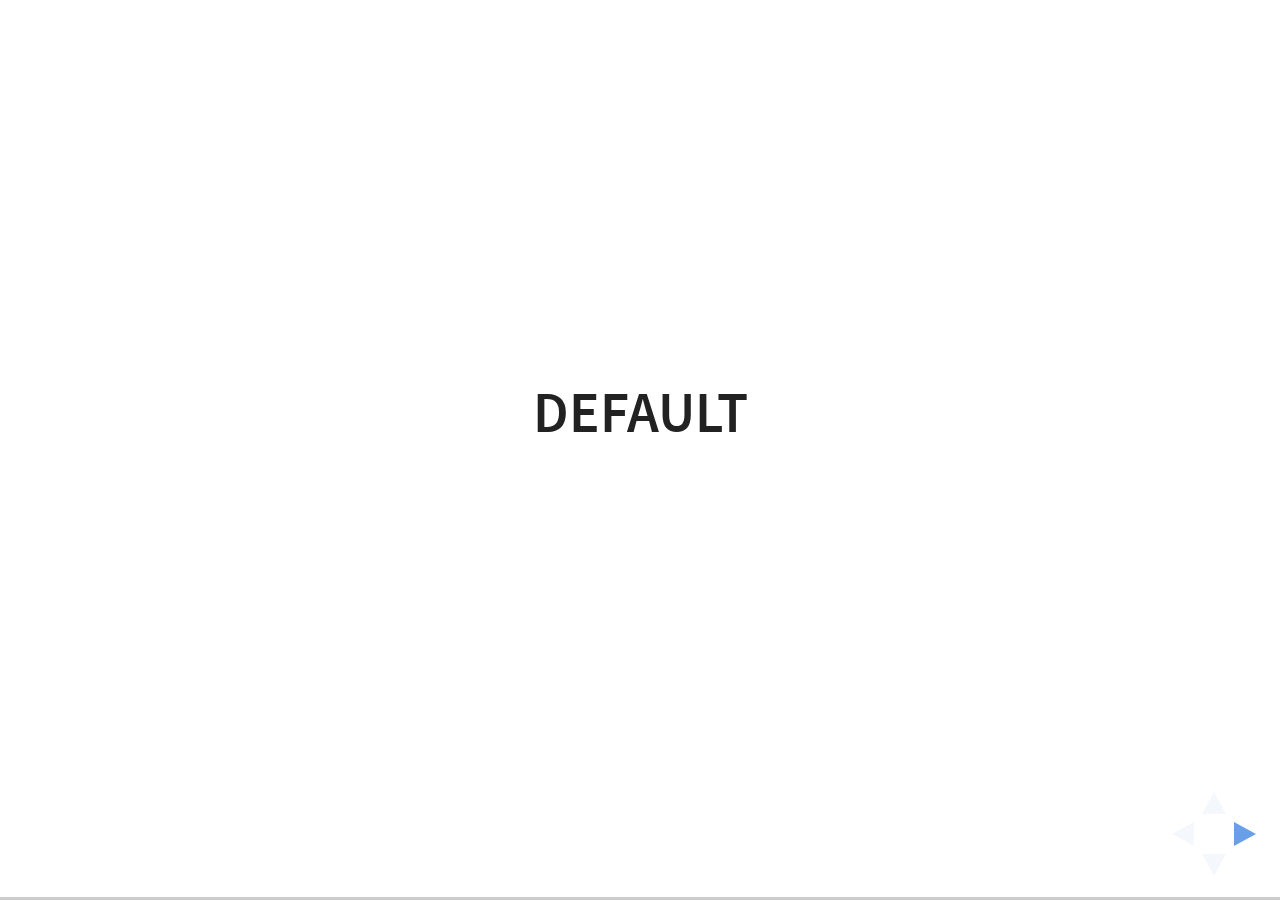
<file: test/examples/slide-transitions.html>
<!doctype html>
<html lang="en">

	<head>
		<meta charset="utf-8">

		<title>reveal.js - Slide Transitions</title>

		<link rel="stylesheet" href="../../css/reveal.css">
		<link rel="stylesheet" href="../../css/theme/white.css" id="theme">
		<style type="text/css" media="screen">
			.slides section.has-dark-background,
			.slides section.has-dark-background h3 {
				color: #fff;
			}
			.slides section.has-light-background,
			.slides section.has-light-background h3 {
				color: #222;
			}
		</style>
	</head>

	<body>

		<div class="reveal">

			<div class="slides">

				<section>
					<h3>Default</h3>
				</section>

				<section>
					<h3>Default</h3>
				</section>

				<section data-transition="zoom">
					<h3>data-transition: zoom</h3>
				</section>

				<section data-transition="zoom-in fade-out">
					<h3>data-transition: zoom-in fade-out</h3>
				</section>

				<section>
					<h3>Default</h3>
				</section>

				<section data-transition="convex">
					<h3>data-transition: convex</h3>
				</section>

				<section data-transition="convex-in concave-out">
					<h3>data-transition: convex-in concave-out</h3>
				</section>

				<section>
					<section data-transition="zoom">
						<h3>Default</h3>
					</section>
					<section data-transition="concave">
						<h3>data-transition: concave</h3>
					</section>
					<section data-transition="convex-in fade-out">
						<h3>data-transition: convex-in fade-out</h3>
					</section>
					<section>
						<h3>Default</h3>
					</section>
				</section>

				<section data-transition="none">
					<h3>data-transition: none</h3>
				</section>

				<section>
					<h3>Default</h3>
				</section>

			</div>

		</div>

		<script src="../../lib/js/head.min.js"></script>
		<script src="../../js/reveal.js"></script>

		<script>

			Reveal.initialize({
				center: true,
				history: true,

				// transition: 'slide',
				// transitionSpeed: 'slow',
				// backgroundTransition: 'slide'
			});

		</script>

	</body>
</html>
</file>
<file: css/custom.css>
.nope {
    text-decoration: line-through;
}
</file>
<file: css/theme/sky.css>
@import url(https://fonts.googleapis.com/css?family=Quicksand:400,700,400italic,700italic);
@import url(https://fonts.googleapis.com/css?family=Open+Sans:400italic,700italic,400,700);
/**
 * Sky theme for reveal.js.
 *
 * Copyright (C) 2011-2012 Hakim El Hattab, http://hakim.se
 */
.reveal a {
  line-height: 1.3em; }

/*********************************************
 * GLOBAL STYLES
 *********************************************/
body {
  background: #add9e4;
  background: -moz-radial-gradient(center, circle cover, #f7fbfc 0%, #add9e4 100%);
  background: -webkit-gradient(radial, center center, 0px, center center, 100%, color-stop(0%, #f7fbfc), color-stop(100%, #add9e4));
  background: -webkit-radial-gradient(center, circle cover, #f7fbfc 0%, #add9e4 100%);
  background: -o-radial-gradient(center, circle cover, #f7fbfc 0%, #add9e4 100%);
  background: -ms-radial-gradient(center, circle cover, #f7fbfc 0%, #add9e4 100%);
  background: radial-gradient(center, circle cover, #f7fbfc 0%, #add9e4 100%);
  background-color: #f7fbfc; }

.reveal {
  font-family: 'Open Sans', sans-serif;
  font-size: 36px;
  font-weight: normal;
  color: #333; }

::selection {
  color: #fff;
  background: #134674;
  text-shadow: none; }

.reveal .slides > section, .reveal .slides > section > section {
  line-height: 1.3;
  font-weight: inherit; }

/*********************************************
 * HEADERS
 *********************************************/
.reveal h1, .reveal h2, .reveal h3, .reveal h4, .reveal h5, .reveal h6 {
  margin: 0 0 20px 0;
  color: #333;
  font-family: 'Quicksand', sans-serif;
  font-weight: normal;
  line-height: 1.2;
  letter-spacing: -0.08em;
  text-transform: uppercase;
  text-shadow: none;
  word-wrap: break-word; }

.reveal h1 {
  font-size: 3.77em; }

.reveal h2 {
  font-size: 2.11em; }

.reveal h3 {
  font-size: 1.55em; }

.reveal h4 {
  font-size: 1em; }

.reveal h1 {
  text-shadow: none; }

/*********************************************
 * OTHER
 *********************************************/
.reveal p {
  margin: 20px 0;
  line-height: 1.3; }

/* Ensure certain elements are never larger than the slide itself */
.reveal img, .reveal video, .reveal iframe {
  max-width: 95%;
  max-height: 95%; }

.reveal strong, .reveal b {
  font-weight: bold; }

.reveal em {
  font-style: italic; }

.reveal ol, .reveal dl, .reveal ul {
  display: inline-block;
  text-align: left;
  margin: 0 0 0 1em; }

.reveal ol {
  list-style-type: decimal; }

.reveal ul {
  list-style-type: disc; }

.reveal ul ul {
  list-style-type: square; }

.reveal ul ul ul {
  list-style-type: circle; }

.reveal ul ul, .reveal ul ol, .reveal ol ol, .reveal ol ul {
  display: block;
  margin-left: 40px; }

.reveal dt {
  font-weight: bold; }

.reveal dd {
  margin-left: 40px; }

.reveal q, .reveal blockquote {
  quotes: none; }

.reveal blockquote {
  display: block;
  position: relative;
  width: 70%;
  margin: 20px auto;
  padding: 5px;
  font-style: italic;
  background: rgba(255, 255, 255, 0.05);
  box-shadow: 0px 0px 2px rgba(0, 0, 0, 0.2); }

.reveal blockquote p:first-child, .reveal blockquote p:last-child {
  display: inline-block; }

.reveal q {
  font-style: italic; }

.reveal pre {
  display: block;
  position: relative;
  width: 90%;
  margin: 20px auto;
  text-align: left;
  font-size: 0.55em;
  font-family: monospace;
  line-height: 1.2em;
  word-wrap: break-word;
  box-shadow: 0px 0px 6px rgba(0, 0, 0, 0.3); }

.reveal code {
  font-family: monospace; }

.reveal pre code {
  display: block;
  padding: 5px;
  overflow: auto;
  max-height: 400px;
  word-wrap: normal;
  background: #3F3F3F;
  color: #DCDCDC; }

.reveal table {
  margin: auto;
  border-collapse: collapse;
  border-spacing: 0; }

.reveal table th {
  font-weight: bold; }

.reveal table th, .reveal table td {
  text-align: left;
  padding: 0.2em 0.5em 0.2em 0.5em;
  border-bottom: 1px solid; }

.reveal table th[align="center"], .reveal table td[align="center"] {
  text-align: center; }

.reveal table th[align="right"], .reveal table td[align="right"] {
  text-align: right; }

.reveal table tr:last-child td {
  border-bottom: none; }

.reveal sup {
  vertical-align: super; }

.reveal sub {
  vertical-align: sub; }

.reveal small {
  display: inline-block;
  font-size: 0.6em;
  line-height: 1.2em;
  vertical-align: top; }

.reveal small * {
  vertical-align: top; }

/*********************************************
 * LINKS
 *********************************************/
.reveal a {
  color: #3b759e;
  text-decoration: none;
  -webkit-transition: color 0.15s ease;
  -moz-transition: color 0.15s ease;
  transition: color 0.15s ease; }

.reveal a:hover {
  color: #74a8cb;
  text-shadow: none;
  border: none; }

.reveal .roll span:after {
  color: #fff;
  background: #264d66; }

/*********************************************
 * IMAGES
 *********************************************/
.reveal section img {
  margin: 15px 0px;
  background: rgba(255, 255, 255, 0.12);
  border: 4px solid #333;
  box-shadow: 0 0 10px rgba(0, 0, 0, 0.15); }

.reveal a img {
  -webkit-transition: all 0.15s linear;
  -moz-transition: all 0.15s linear;
  transition: all 0.15s linear; }

.reveal a:hover img {
  background: rgba(255, 255, 255, 0.2);
  border-color: #3b759e;
  box-shadow: 0 0 20px rgba(0, 0, 0, 0.55); }

/*********************************************
 * NAVIGATION CONTROLS
 *********************************************/
.reveal .controls div.navigate-left, .reveal .controls div.navigate-left.enabled {
  border-right-color: #3b759e; }

.reveal .controls div.navigate-right, .reveal .controls div.navigate-right.enabled {
  border-left-color: #3b759e; }

.reveal .controls div.navigate-up, .reveal .controls div.navigate-up.enabled {
  border-bottom-color: #3b759e; }

.reveal .controls div.navigate-down, .reveal .controls div.navigate-down.enabled {
  border-top-color: #3b759e; }

.reveal .controls div.navigate-left.enabled:hover {
  border-right-color: #74a8cb; }

.reveal .controls div.navigate-right.enabled:hover {
  border-left-color: #74a8cb; }

.reveal .controls div.navigate-up.enabled:hover {
  border-bottom-color: #74a8cb; }

.reveal .controls div.navigate-down.enabled:hover {
  border-top-color: #74a8cb; }

/*********************************************
 * PROGRESS BAR
 *********************************************/
.reveal .progress {
  background: rgba(0, 0, 0, 0.2); }

.reveal .progress span {
  background: #3b759e;
  -webkit-transition: width 800ms cubic-bezier(0.26, 0.86, 0.44, 0.985);
  -moz-transition: width 800ms cubic-bezier(0.26, 0.86, 0.44, 0.985);
  transition: width 800ms cubic-bezier(0.26, 0.86, 0.44, 0.985); }

/*********************************************
 * SLIDE NUMBER
 *********************************************/
.reveal .slide-number {
  color: #3b759e; }
</file>
<file: lib/css/zenburn.css>
/*

Zenburn style from voldmar.ru (c) Vladimir Epifanov <voldmar@voldmar.ru>
based on dark.css by Ivan Sagalaev

*/

.hljs {
  display: block; padding: 0.5em;
  background: #3F3F3F;
  color: #DCDCDC;
}

.hljs-keyword,
.hljs-tag,
.css .hljs-class,
.css .hljs-id,
.lisp .hljs-title,
.nginx .hljs-title,
.hljs-request,
.hljs-status,
.clojure .hljs-attribute {
  color: #E3CEAB;
}

.django .hljs-template_tag,
.django .hljs-variable,
.django .hljs-filter .hljs-argument {
  color: #DCDCDC;
}

.hljs-number,
.hljs-date {
  color: #8CD0D3;
}

.dos .hljs-envvar,
.dos .hljs-stream,
.hljs-variable,
.apache .hljs-sqbracket {
  color: #EFDCBC;
}

.dos .hljs-flow,
.diff .hljs-change,
.python .exception,
.python .hljs-built_in,
.hljs-literal,
.tex .hljs-special {
  color: #EFEFAF;
}

.diff .hljs-chunk,
.hljs-subst {
  color: #8F8F8F;
}

.dos .hljs-keyword,
.python .hljs-decorator,
.hljs-title,
.haskell .hljs-type,
.diff .hljs-header,
.ruby .hljs-class .hljs-parent,
.apache .hljs-tag,
.nginx .hljs-built_in,
.tex .hljs-command,
.hljs-prompt {
    color: #efef8f;
}

.dos .hljs-winutils,
.ruby .hljs-symbol,
.ruby .hljs-symbol .hljs-string,
.ruby .hljs-string {
  color: #DCA3A3;
}

.diff .hljs-deletion,
.hljs-string,
.hljs-tag .hljs-value,
.hljs-preprocessor,
.hljs-pragma,
.hljs-built_in,
.sql .hljs-aggregate,
.hljs-javadoc,
.smalltalk .hljs-class,
.smalltalk .hljs-localvars,
.smalltalk .hljs-array,
.css .hljs-rules .hljs-value,
.hljs-attr_selector,
.hljs-pseudo,
.apache .hljs-cbracket,
.tex .hljs-formula,
.coffeescript .hljs-attribute {
  color: #CC9393;
}

.hljs-shebang,
.diff .hljs-addition,
.hljs-comment,
.java .hljs-annotation,
.hljs-template_comment,
.hljs-pi,
.hljs-doctype {
  color: #7F9F7F;
}

.coffeescript .javascript,
.javascript .xml,
.tex .hljs-formula,
.xml .javascript,
.xml .vbscript,
.xml .css,
.xml .hljs-cdata {
  opacity: 0.5;
}
</file>
<file: css/theme/white.css>
@import url(../../lib/font/source-sans-pro/source-sans-pro.css);
/**
 * White theme for reveal.js. This is the opposite of the 'black' theme.
 *
 * Copyright (C) 2015 Hakim El Hattab, http://hakim.se
 */
section.has-dark-background, section.has-dark-background h1, section.has-dark-background h2, section.has-dark-background h3, section.has-dark-background h4, section.has-dark-background h5, section.has-dark-background h6 {
  color: #fff; }

/*********************************************
 * GLOBAL STYLES
 *********************************************/
body {
  background: #fff;
  background-color: #fff; }

.reveal {
  font-family: 'Source Sans Pro', Helvetica, sans-serif;
  font-size: 38px;
  font-weight: normal;
  color: #222; }

::selection {
  color: #fff;
  background: #98bdef;
  text-shadow: none; }

.reveal .slides > section, .reveal .slides > section > section {
  line-height: 1.3;
  font-weight: inherit; }

/*********************************************
 * HEADERS
 *********************************************/
.reveal h1, .reveal h2, .reveal h3, .reveal h4, .reveal h5, .reveal h6 {
  margin: 0 0 20px 0;
  color: #222;
  font-family: 'Source Sans Pro', Helvetica, sans-serif;
  font-weight: 600;
  line-height: 1.2;
  letter-spacing: normal;
  text-transform: uppercase;
  text-shadow: none;
  word-wrap: break-word; }

.reveal h1 {
  font-size: 2.5em; }

.reveal h2 {
  font-size: 1.6em; }

.reveal h3 {
  font-size: 1.3em; }

.reveal h4 {
  font-size: 1em; }

.reveal h1 {
  text-shadow: none; }

/*********************************************
 * OTHER
 *********************************************/
.reveal p {
  margin: 20px 0;
  line-height: 1.3; }

/* Ensure certain elements are never larger than the slide itself */
.reveal img, .reveal video, .reveal iframe {
  max-width: 95%;
  max-height: 95%; }

.reveal strong, .reveal b {
  font-weight: bold; }

.reveal em {
  font-style: italic; }

.reveal ol, .reveal dl, .reveal ul {
  display: inline-block;
  text-align: left;
  margin: 0 0 0 1em; }

.reveal ol {
  list-style-type: decimal; }

.reveal ul {
  list-style-type: disc; }

.reveal ul ul {
  list-style-type: square; }

.reveal ul ul ul {
  list-style-type: circle; }

.reveal ul ul, .reveal ul ol, .reveal ol ol, .reveal ol ul {
  display: block;
  margin-left: 40px; }

.reveal dt {
  font-weight: bold; }

.reveal dd {
  margin-left: 40px; }

.reveal q, .reveal blockquote {
  quotes: none; }

.reveal blockquote {
  display: block;
  position: relative;
  width: 70%;
  margin: 20px auto;
  padding: 5px;
  font-style: italic;
  background: rgba(255, 255, 255, 0.05);
  box-shadow: 0px 0px 2px rgba(0, 0, 0, 0.2); }

.reveal blockquote p:first-child, .reveal blockquote p:last-child {
  display: inline-block; }

.reveal q {
  font-style: italic; }

.reveal pre {
  display: block;
  position: relative;
  width: 90%;
  margin: 20px auto;
  text-align: left;
  font-size: 0.55em;
  font-family: monospace;
  line-height: 1.2em;
  word-wrap: break-word;
  box-shadow: 0px 0px 6px rgba(0, 0, 0, 0.3); }

.reveal code {
  font-family: monospace; }

.reveal pre code {
  display: block;
  padding: 5px;
  overflow: auto;
  max-height: 400px;
  word-wrap: normal;
  background: #3F3F3F;
  color: #DCDCDC; }

.reveal table {
  margin: auto;
  border-collapse: collapse;
  border-spacing: 0; }

.reveal table th {
  font-weight: bold; }

.reveal table th, .reveal table td {
  text-align: left;
  padding: 0.2em 0.5em 0.2em 0.5em;
  border-bottom: 1px solid; }

.reveal table th[align="center"], .reveal table td[align="center"] {
  text-align: center; }

.reveal table th[align="right"], .reveal table td[align="right"] {
  text-align: right; }

.reveal table tr:last-child td {
  border-bottom: none; }

.reveal sup {
  vertical-align: super; }

.reveal sub {
  vertical-align: sub; }

.reveal small {
  display: inline-block;
  font-size: 0.6em;
  line-height: 1.2em;
  vertical-align: top; }

.reveal small * {
  vertical-align: top; }

/*********************************************
 * LINKS
 *********************************************/
.reveal a {
  color: #2a76dd;
  text-decoration: none;
  -webkit-transition: color 0.15s ease;
  -moz-transition: color 0.15s ease;
  transition: color 0.15s ease; }

.reveal a:hover {
  color: #6ca2e8;
  text-shadow: none;
  border: none; }

.reveal .roll span:after {
  color: #fff;
  background: #1a54a1; }

/*********************************************
 * IMAGES
 *********************************************/
.reveal section img {
  margin: 15px 0px;
  background: rgba(255, 255, 255, 0.12);
  border: 4px solid #222;
  box-shadow: 0 0 10px rgba(0, 0, 0, 0.15); }

.reveal a img {
  -webkit-transition: all 0.15s linear;
  -moz-transition: all 0.15s linear;
  transition: all 0.15s linear; }

.reveal a:hover img {
  background: rgba(255, 255, 255, 0.2);
  border-color: #2a76dd;
  box-shadow: 0 0 20px rgba(0, 0, 0, 0.55); }

/*********************************************
 * NAVIGATION CONTROLS
 *********************************************/
.reveal .controls div.navigate-left, .reveal .controls div.navigate-left.enabled {
  border-right-color: #2a76dd; }

.reveal .controls div.navigate-right, .reveal .controls div.navigate-right.enabled {
  border-left-color: #2a76dd; }

.reveal .controls div.navigate-up, .reveal .controls div.navigate-up.enabled {
  border-bottom-color: #2a76dd; }

.reveal .controls div.navigate-down, .reveal .controls div.navigate-down.enabled {
  border-top-color: #2a76dd; }

.reveal .controls div.navigate-left.enabled:hover {
  border-right-color: #6ca2e8; }

.reveal .controls div.navigate-right.enabled:hover {
  border-left-color: #6ca2e8; }

.reveal .controls div.navigate-up.enabled:hover {
  border-bottom-color: #6ca2e8; }

.reveal .controls div.navigate-down.enabled:hover {
  border-top-color: #6ca2e8; }

/*********************************************
 * PROGRESS BAR
 *********************************************/
.reveal .progress {
  background: rgba(0, 0, 0, 0.2); }

.reveal .progress span {
  background: #2a76dd;
  -webkit-transition: width 800ms cubic-bezier(0.26, 0.86, 0.44, 0.985);
  -moz-transition: width 800ms cubic-bezier(0.26, 0.86, 0.44, 0.985);
  transition: width 800ms cubic-bezier(0.26, 0.86, 0.44, 0.985); }

/*********************************************
 * SLIDE NUMBER
 *********************************************/
.reveal .slide-number {
  color: #2a76dd; }
</file>
<file: css/theme/night.css>
@import url(https://fonts.googleapis.com/css?family=Montserrat:700);
@import url(https://fonts.googleapis.com/css?family=Open+Sans:400,700,400italic,700italic);
/**
 * Black theme for reveal.js.
 *
 * Copyright (C) 2011-2012 Hakim El Hattab, http://hakim.se
 */
/*********************************************
 * GLOBAL STYLES
 *********************************************/
body {
  background: #111;
  background-color: #111; }

.reveal {
  font-family: 'Open Sans', sans-serif;
  font-size: 30px;
  font-weight: normal;
  color: #eee; }

::selection {
  color: #fff;
  background: #e7ad52;
  text-shadow: none; }

.reveal .slides > section, .reveal .slides > section > section {
  line-height: 1.3;
  font-weight: inherit; }

/*********************************************
 * HEADERS
 *********************************************/
.reveal h1, .reveal h2, .reveal h3, .reveal h4, .reveal h5, .reveal h6 {
  margin: 0 0 20px 0;
  color: #eee;
  font-family: 'Montserrat', Impact, sans-serif;
  font-weight: normal;
  line-height: 1.2;
  letter-spacing: -0.03em;
  text-transform: none;
  text-shadow: none;
  word-wrap: break-word; }

.reveal h1 {
  font-size: 3.77em; }

.reveal h2 {
  font-size: 2.11em; }

.reveal h3 {
  font-size: 1.55em; }

.reveal h4 {
  font-size: 1em; }

.reveal h1 {
  text-shadow: none; }

/*********************************************
 * OTHER
 *********************************************/
.reveal p {
  margin: 20px 0;
  line-height: 1.3; }

/* Ensure certain elements are never larger than the slide itself */
.reveal img, .reveal video, .reveal iframe {
  max-width: 95%;
  max-height: 95%; }

.reveal strong, .reveal b {
  font-weight: bold; }

.reveal em {
  font-style: italic; }

.reveal ol, .reveal dl, .reveal ul {
  display: inline-block;
  text-align: left;
  margin: 0 0 0 1em; }

.reveal ol {
  list-style-type: decimal; }

.reveal ul {
  list-style-type: disc; }

.reveal ul ul {
  list-style-type: square; }

.reveal ul ul ul {
  list-style-type: circle; }

.reveal ul ul, .reveal ul ol, .reveal ol ol, .reveal ol ul {
  display: block;
  margin-left: 40px; }

.reveal dt {
  font-weight: bold; }

.reveal dd {
  margin-left: 40px; }

.reveal q, .reveal blockquote {
  quotes: none; }

.reveal blockquote {
  display: block;
  position: relative;
  width: 70%;
  margin: 20px auto;
  padding: 5px;
  font-style: italic;
  background: rgba(255, 255, 255, 0.05);
  box-shadow: 0px 0px 2px rgba(0, 0, 0, 0.2); }

.reveal blockquote p:first-child, .reveal blockquote p:last-child {
  display: inline-block; }

.reveal q {
  font-style: italic; }

.reveal pre {
  display: block;
  position: relative;
  width: 90%;
  margin: 20px auto;
  text-align: left;
  font-size: 0.55em;
  font-family: monospace;
  line-height: 1.2em;
  word-wrap: break-word;
  box-shadow: 0px 0px 6px rgba(0, 0, 0, 0.3); }

.reveal code {
  font-family: monospace; }

.reveal pre code {
  display: block;
  padding: 5px;
  overflow: auto;
  max-height: 400px;
  word-wrap: normal;
  background: #3F3F3F;
  color: #DCDCDC; }

.reveal table {
  margin: auto;
  border-collapse: collapse;
  border-spacing: 0; }

.reveal table th {
  font-weight: bold; }

.reveal table th, .reveal table td {
  text-align: left;
  padding: 0.2em 0.5em 0.2em 0.5em;
  border-bottom: 1px solid; }

.reveal table th[align="center"], .reveal table td[align="center"] {
  text-align: center; }

.reveal table th[align="right"], .reveal table td[align="right"] {
  text-align: right; }

.reveal table tr:last-child td {
  border-bottom: none; }

.reveal sup {
  vertical-align: super; }

.reveal sub {
  vertical-align: sub; }

.reveal small {
  display: inline-block;
  font-size: 0.6em;
  line-height: 1.2em;
  vertical-align: top; }

.reveal small * {
  vertical-align: top; }

/*********************************************
 * LINKS
 *********************************************/
.reveal a {
  color: #e7ad52;
  text-decoration: none;
  -webkit-transition: color 0.15s ease;
  -moz-transition: color 0.15s ease;
  transition: color 0.15s ease; }

.reveal a:hover {
  color: #f3d7ac;
  text-shadow: none;
  border: none; }

.reveal .roll span:after {
  color: #fff;
  background: #d0881d; }

/*********************************************
 * IMAGES
 *********************************************/
.reveal section img {
  margin: 15px 0px;
  background: rgba(255, 255, 255, 0.12);
  border: 4px solid #eee;
  box-shadow: 0 0 10px rgba(0, 0, 0, 0.15); }

.reveal a img {
  -webkit-transition: all 0.15s linear;
  -moz-transition: all 0.15s linear;
  transition: all 0.15s linear; }

.reveal a:hover img {
  background: rgba(255, 255, 255, 0.2);
  border-color: #e7ad52;
  box-shadow: 0 0 20px rgba(0, 0, 0, 0.55); }

/*********************************************
 * NAVIGATION CONTROLS
 *********************************************/
.reveal .controls div.navigate-left, .reveal .controls div.navigate-left.enabled {
  border-right-color: #e7ad52; }

.reveal .controls div.navigate-right, .reveal .controls div.navigate-right.enabled {
  border-left-color: #e7ad52; }

.reveal .controls div.navigate-up, .reveal .controls div.navigate-up.enabled {
  border-bottom-color: #e7ad52; }

.reveal .controls div.navigate-down, .reveal .controls div.navigate-down.enabled {
  border-top-color: #e7ad52; }

.reveal .controls div.navigate-left.enabled:hover {
  border-right-color: #f3d7ac; }

.reveal .controls div.navigate-right.enabled:hover {
  border-left-color: #f3d7ac; }

.reveal .controls div.navigate-up.enabled:hover {
  border-bottom-color: #f3d7ac; }

.reveal .controls div.navigate-down.enabled:hover {
  border-top-color: #f3d7ac; }

/*********************************************
 * PROGRESS BAR
 *********************************************/
.reveal .progress {
  background: rgba(0, 0, 0, 0.2); }

.reveal .progress span {
  background: #e7ad52;
  -webkit-transition: width 800ms cubic-bezier(0.26, 0.86, 0.44, 0.985);
  -moz-transition: width 800ms cubic-bezier(0.26, 0.86, 0.44, 0.985);
  transition: width 800ms cubic-bezier(0.26, 0.86, 0.44, 0.985); }

/*********************************************
 * SLIDE NUMBER
 *********************************************/
.reveal .slide-number {
  color: #e7ad52; }
</file>
<file: css/theme/serif.css>
/**
 * A simple theme for reveal.js presentations, similar
 * to the default theme. The accent color is brown.
 *
 * This theme is Copyright (C) 2012-2013 Owen Versteeg, http://owenversteeg.com - it is MIT licensed.
 */
.reveal a {
  line-height: 1.3em; }

/*********************************************
 * GLOBAL STYLES
 *********************************************/
body {
  background: #F0F1EB;
  background-color: #F0F1EB; }

.reveal {
  font-family: 'Palatino Linotype', 'Book Antiqua', Palatino, FreeSerif, serif;
  font-size: 36px;
  font-weight: normal;
  color: #000; }

::selection {
  color: #fff;
  background: #26351C;
  text-shadow: none; }

.reveal .slides > section, .reveal .slides > section > section {
  line-height: 1.3;
  font-weight: inherit; }

/*********************************************
 * HEADERS
 *********************************************/
.reveal h1, .reveal h2, .reveal h3, .reveal h4, .reveal h5, .reveal h6 {
  margin: 0 0 20px 0;
  color: #383D3D;
  font-family: 'Palatino Linotype', 'Book Antiqua', Palatino, FreeSerif, serif;
  font-weight: normal;
  line-height: 1.2;
  letter-spacing: normal;
  text-transform: none;
  text-shadow: none;
  word-wrap: break-word; }

.reveal h1 {
  font-size: 3.77em; }

.reveal h2 {
  font-size: 2.11em; }

.reveal h3 {
  font-size: 1.55em; }

.reveal h4 {
  font-size: 1em; }

.reveal h1 {
  text-shadow: none; }

/*********************************************
 * OTHER
 *********************************************/
.reveal p {
  margin: 20px 0;
  line-height: 1.3; }

/* Ensure certain elements are never larger than the slide itself */
.reveal img, .reveal video, .reveal iframe {
  max-width: 95%;
  max-height: 95%; }

.reveal strong, .reveal b {
  font-weight: bold; }

.reveal em {
  font-style: italic; }

.reveal ol, .reveal dl, .reveal ul {
  display: inline-block;
  text-align: left;
  margin: 0 0 0 1em; }

.reveal ol {
  list-style-type: decimal; }

.reveal ul {
  list-style-type: disc; }

.reveal ul ul {
  list-style-type: square; }

.reveal ul ul ul {
  list-style-type: circle; }

.reveal ul ul, .reveal ul ol, .reveal ol ol, .reveal ol ul {
  display: block;
  margin-left: 40px; }

.reveal dt {
  font-weight: bold; }

.reveal dd {
  margin-left: 40px; }

.reveal q, .reveal blockquote {
  quotes: none; }

.reveal blockquote {
  display: block;
  position: relative;
  width: 70%;
  margin: 20px auto;
  padding: 5px;
  font-style: italic;
  background: rgba(255, 255, 255, 0.05);
  box-shadow: 0px 0px 2px rgba(0, 0, 0, 0.2); }

.reveal blockquote p:first-child, .reveal blockquote p:last-child {
  display: inline-block; }

.reveal q {
  font-style: italic; }

.reveal pre {
  display: block;
  position: relative;
  width: 90%;
  margin: 20px auto;
  text-align: left;
  font-size: 0.55em;
  font-family: monospace;
  line-height: 1.2em;
  word-wrap: break-word;
  box-shadow: 0px 0px 6px rgba(0, 0, 0, 0.3); }

.reveal code {
  font-family: monospace; }

.reveal pre code {
  display: block;
  padding: 5px;
  overflow: auto;
  max-height: 400px;
  word-wrap: normal;
  background: #3F3F3F;
  color: #DCDCDC; }

.reveal table {
  margin: auto;
  border-collapse: collapse;
  border-spacing: 0; }

.reveal table th {
  font-weight: bold; }

.reveal table th, .reveal table td {
  text-align: left;
  padding: 0.2em 0.5em 0.2em 0.5em;
  border-bottom: 1px solid; }

.reveal table th[align="center"], .reveal table td[align="center"] {
  text-align: center; }

.reveal table th[align="right"], .reveal table td[align="right"] {
  text-align: right; }

.reveal table tr:last-child td {
  border-bottom: none; }

.reveal sup {
  vertical-align: super; }

.reveal sub {
  vertical-align: sub; }

.reveal small {
  display: inline-block;
  font-size: 0.6em;
  line-height: 1.2em;
  vertical-align: top; }

.reveal small * {
  vertical-align: top; }

/*********************************************
 * LINKS
 *********************************************/
.reveal a {
  color: #51483D;
  text-decoration: none;
  -webkit-transition: color 0.15s ease;
  -moz-transition: color 0.15s ease;
  transition: color 0.15s ease; }

.reveal a:hover {
  color: #8b7b69;
  text-shadow: none;
  border: none; }

.reveal .roll span:after {
  color: #fff;
  background: #25211c; }

/*********************************************
 * IMAGES
 *********************************************/
.reveal section img {
  margin: 15px 0px;
  background: rgba(255, 255, 255, 0.12);
  border: 4px solid #000;
  box-shadow: 0 0 10px rgba(0, 0, 0, 0.15); }

.reveal a img {
  -webkit-transition: all 0.15s linear;
  -moz-transition: all 0.15s linear;
  transition: all 0.15s linear; }

.reveal a:hover img {
  background: rgba(255, 255, 255, 0.2);
  border-color: #51483D;
  box-shadow: 0 0 20px rgba(0, 0, 0, 0.55); }

/*********************************************
 * NAVIGATION CONTROLS
 *********************************************/
.reveal .controls div.navigate-left, .reveal .controls div.navigate-left.enabled {
  border-right-color: #51483D; }

.reveal .controls div.navigate-right, .reveal .controls div.navigate-right.enabled {
  border-left-color: #51483D; }

.reveal .controls div.navigate-up, .reveal .controls div.navigate-up.enabled {
  border-bottom-color: #51483D; }

.reveal .controls div.navigate-down, .reveal .controls div.navigate-down.enabled {
  border-top-color: #51483D; }

.reveal .controls div.navigate-left.enabled:hover {
  border-right-color: #8b7b69; }

.reveal .controls div.navigate-right.enabled:hover {
  border-left-color: #8b7b69; }

.reveal .controls div.navigate-up.enabled:hover {
  border-bottom-color: #8b7b69; }

.reveal .controls div.navigate-down.enabled:hover {
  border-top-color: #8b7b69; }

/*********************************************
 * PROGRESS BAR
 *********************************************/
.reveal .progress {
  background: rgba(0, 0, 0, 0.2); }

.reveal .progress span {
  background: #51483D;
  -webkit-transition: width 800ms cubic-bezier(0.26, 0.86, 0.44, 0.985);
  -moz-transition: width 800ms cubic-bezier(0.26, 0.86, 0.44, 0.985);
  transition: width 800ms cubic-bezier(0.26, 0.86, 0.44, 0.985); }

/*********************************************
 * SLIDE NUMBER
 *********************************************/
.reveal .slide-number {
  color: #51483D; }
</file>
<file: test/qunit-1.12.0.css>
/**
 * QUnit v1.12.0 - A JavaScript Unit Testing Framework
 *
 * http://qunitjs.com
 *
 * Copyright 2012 jQuery Foundation and other contributors
 * Released under the MIT license.
 * http://jquery.org/license
 */

/** Font Family and Sizes */

#qunit-tests, #qunit-header, #qunit-banner, #qunit-testrunner-toolbar, #qunit-userAgent, #qunit-testresult {
	font-family: "Helvetica Neue Light", "HelveticaNeue-Light", "Helvetica Neue", Calibri, Helvetica, Arial, sans-serif;
}

#qunit-testrunner-toolbar, #qunit-userAgent, #qunit-testresult, #qunit-tests li { font-size: small; }
#qunit-tests { font-size: smaller; }


/** Resets */

#qunit-tests, #qunit-header, #qunit-banner, #qunit-userAgent, #qunit-testresult, #qunit-modulefilter {
	margin: 0;
	padding: 0;
}


/** Header */

#qunit-header {
	padding: 0.5em 0 0.5em 1em;

	color: #8699a4;
	background-color: #0d3349;

	font-size: 1.5em;
	line-height: 1em;
	font-weight: normal;

	border-radius: 5px 5px 0 0;
	-moz-border-radius: 5px 5px 0 0;
	-webkit-border-top-right-radius: 5px;
	-webkit-border-top-left-radius: 5px;
}

#qunit-header a {
	text-decoration: none;
	color: #c2ccd1;
}

#qunit-header a:hover,
#qunit-header a:focus {
	color: #fff;
}

#qunit-testrunner-toolbar label {
	display: inline-block;
	padding: 0 .5em 0 .1em;
}

#qunit-banner {
	height: 5px;
}

#qunit-testrunner-toolbar {
	padding: 0.5em 0 0.5em 2em;
	color: #5E740B;
	background-color: #eee;
	overflow: hidden;
}

#qunit-userAgent {
	padding: 0.5em 0 0.5em 2.5em;
	background-color: #2b81af;
	color: #fff;
	text-shadow: rgba(0, 0, 0, 0.5) 2px 2px 1px;
}

#qunit-modulefilter-container {
	float: right;
}

/** Tests: Pass/Fail */

#qunit-tests {
	list-style-position: inside;
}

#qunit-tests li {
	padding: 0.4em 0.5em 0.4em 2.5em;
	border-bottom: 1px solid #fff;
	list-style-position: inside;
}

#qunit-tests.hidepass li.pass, #qunit-tests.hidepass li.running  {
	display: none;
}

#qunit-tests li strong {
	cursor: pointer;
}

#qunit-tests li a {
	padding: 0.5em;
	color: #c2ccd1;
	text-decoration: none;
}
#qunit-tests li a:hover,
#qunit-tests li a:focus {
	color: #000;
}

#qunit-tests li .runtime {
	float: right;
	font-size: smaller;
}

.qunit-assert-list {
	margin-top: 0.5em;
	padding: 0.5em;

	background-color: #fff;

	border-radius: 5px;
	-moz-border-radius: 5px;
	-webkit-border-radius: 5px;
}

.qunit-collapsed {
	display: none;
}

#qunit-tests table {
	border-collapse: collapse;
	margin-top: .2em;
}

#qunit-tests th {
	text-align: right;
	vertical-align: top;
	padding: 0 .5em 0 0;
}

#qunit-tests td {
	vertical-align: top;
}

#qunit-tests pre {
	margin: 0;
	white-space: pre-wrap;
	word-wrap: break-word;
}

#qunit-tests del {
	background-color: #e0f2be;
	color: #374e0c;
	text-decoration: none;
}

#qunit-tests ins {
	background-color: #ffcaca;
	color: #500;
	text-decoration: none;
}

/*** Test Counts */

#qunit-tests b.counts                       { color: black; }
#qunit-tests b.passed                       { color: #5E740B; }
#qunit-tests b.failed                       { color: #710909; }

#qunit-tests li li {
	padding: 5px;
	background-color: #fff;
	border-bottom: none;
	list-style-position: inside;
}

/*** Passing Styles */

#qunit-tests li li.pass {
	color: #3c510c;
	background-color: #fff;
	border-left: 10px solid #C6E746;
}

#qunit-tests .pass                          { color: #528CE0; background-color: #D2E0E6; }
#qunit-tests .pass .test-name               { color: #366097; }

#qunit-tests .pass .test-actual,
#qunit-tests .pass .test-expected           { color: #999999; }

#qunit-banner.qunit-pass                    { background-color: #C6E746; }

/*** Failing Styles */

#qunit-tests li li.fail {
	color: #710909;
	background-color: #fff;
	border-left: 10px solid #EE5757;
	white-space: pre;
}

#qunit-tests > li:last-child {
	border-radius: 0 0 5px 5px;
	-moz-border-radius: 0 0 5px 5px;
	-webkit-border-bottom-right-radius: 5px;
	-webkit-border-bottom-left-radius: 5px;
}

#qunit-tests .fail                          { color: #000000; background-color: #EE5757; }
#qunit-tests .fail .test-name,
#qunit-tests .fail .module-name             { color: #000000; }

#qunit-tests .fail .test-actual             { color: #EE5757; }
#qunit-tests .fail .test-expected           { color: green;   }

#qunit-banner.qunit-fail                    { background-color: #EE5757; }


/** Result */

#qunit-testresult {
	padding: 0.5em 0.5em 0.5em 2.5em;

	color: #2b81af;
	background-color: #D2E0E6;

	border-bottom: 1px solid white;
}
#qunit-testresult .module-name {
	font-weight: bold;
}

/** Fixture */

#qunit-fixture {
	position: absolute;
	top: -10000px;
	left: -10000px;
	width: 1000px;
	height: 1000px;
}
</file>
